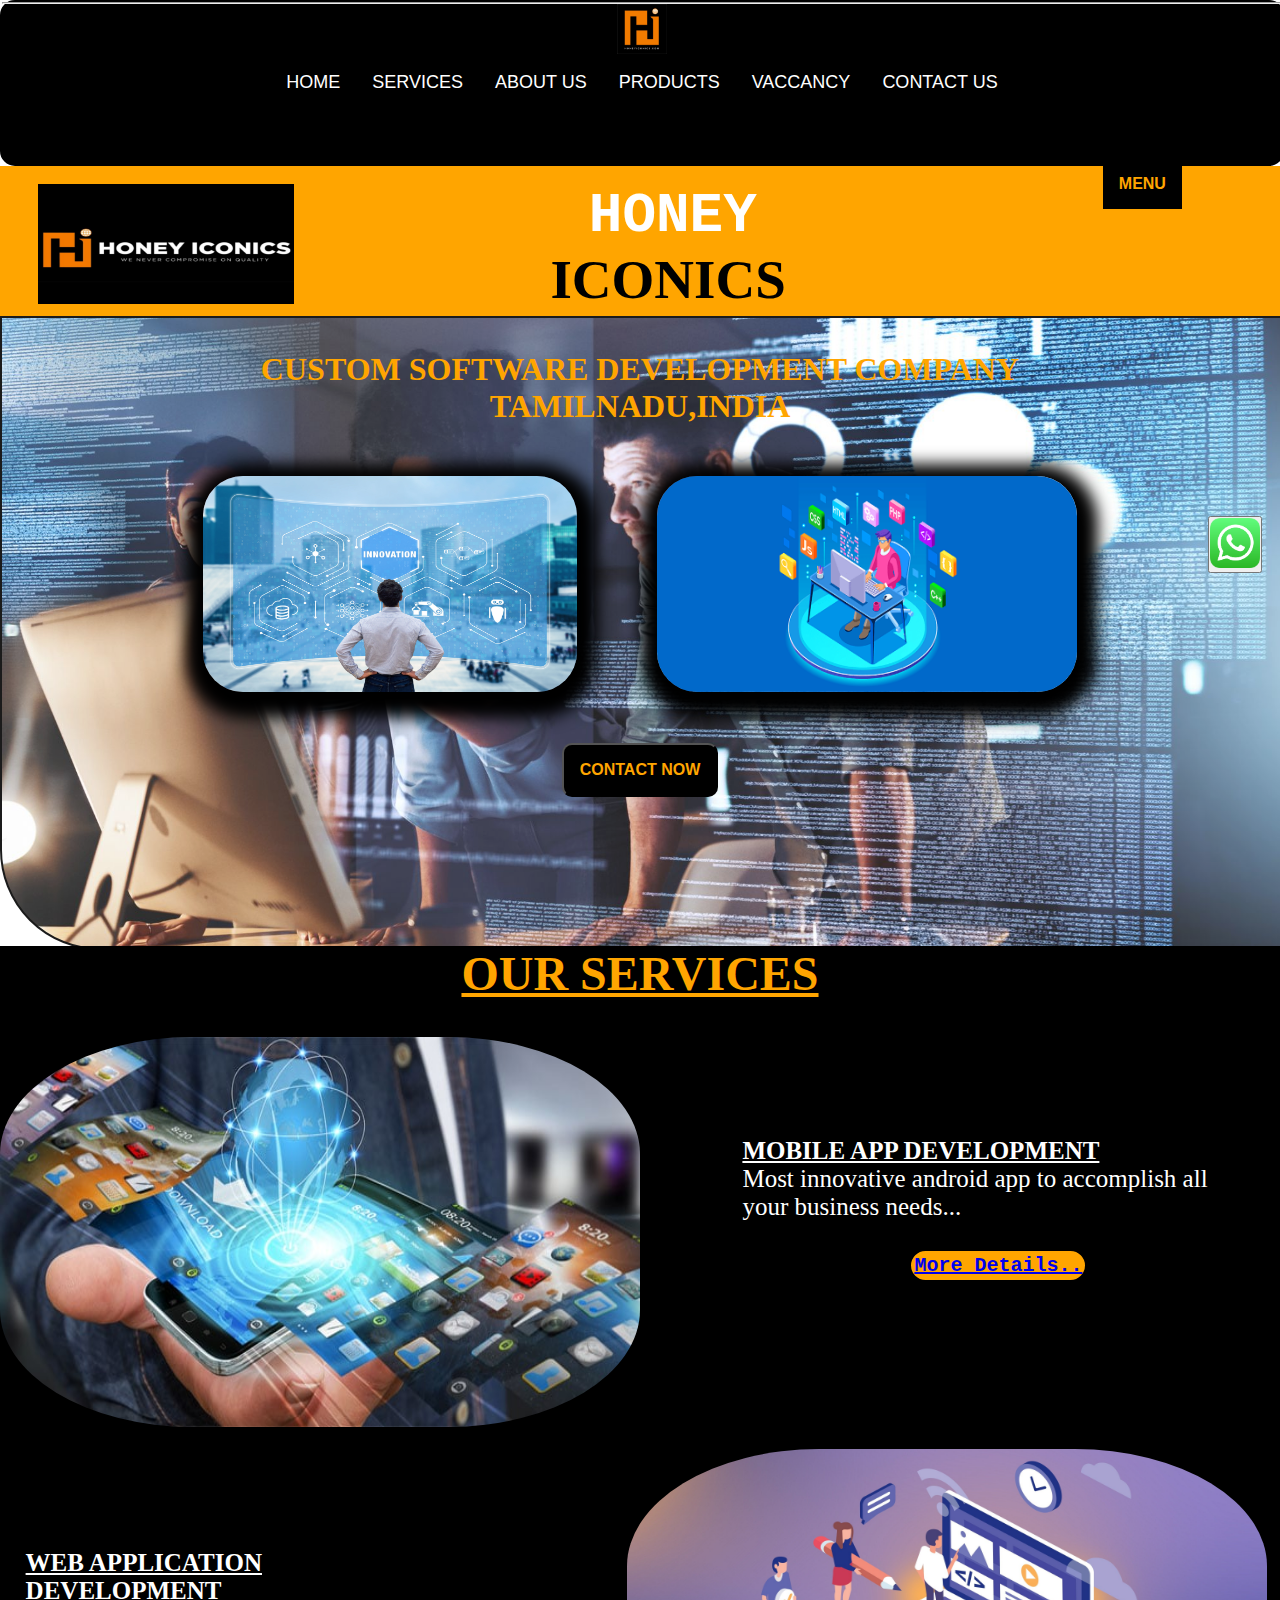
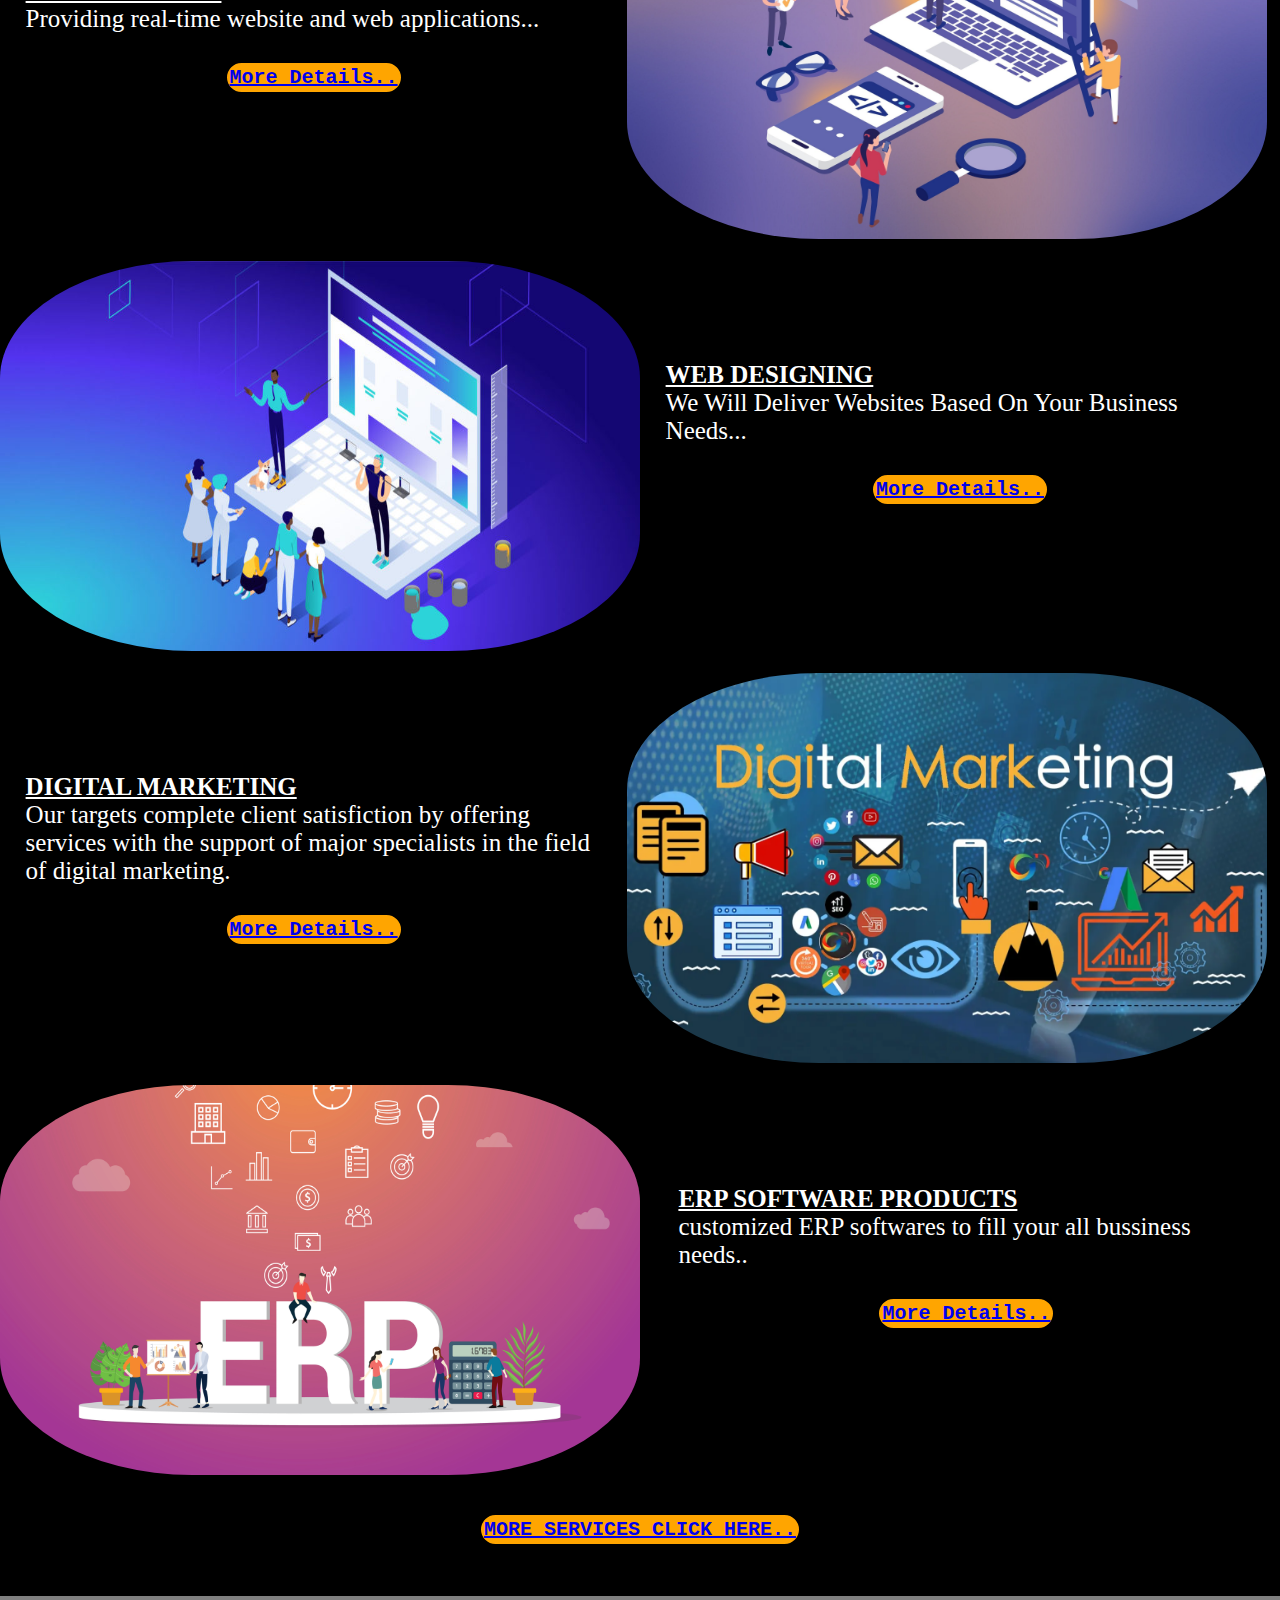
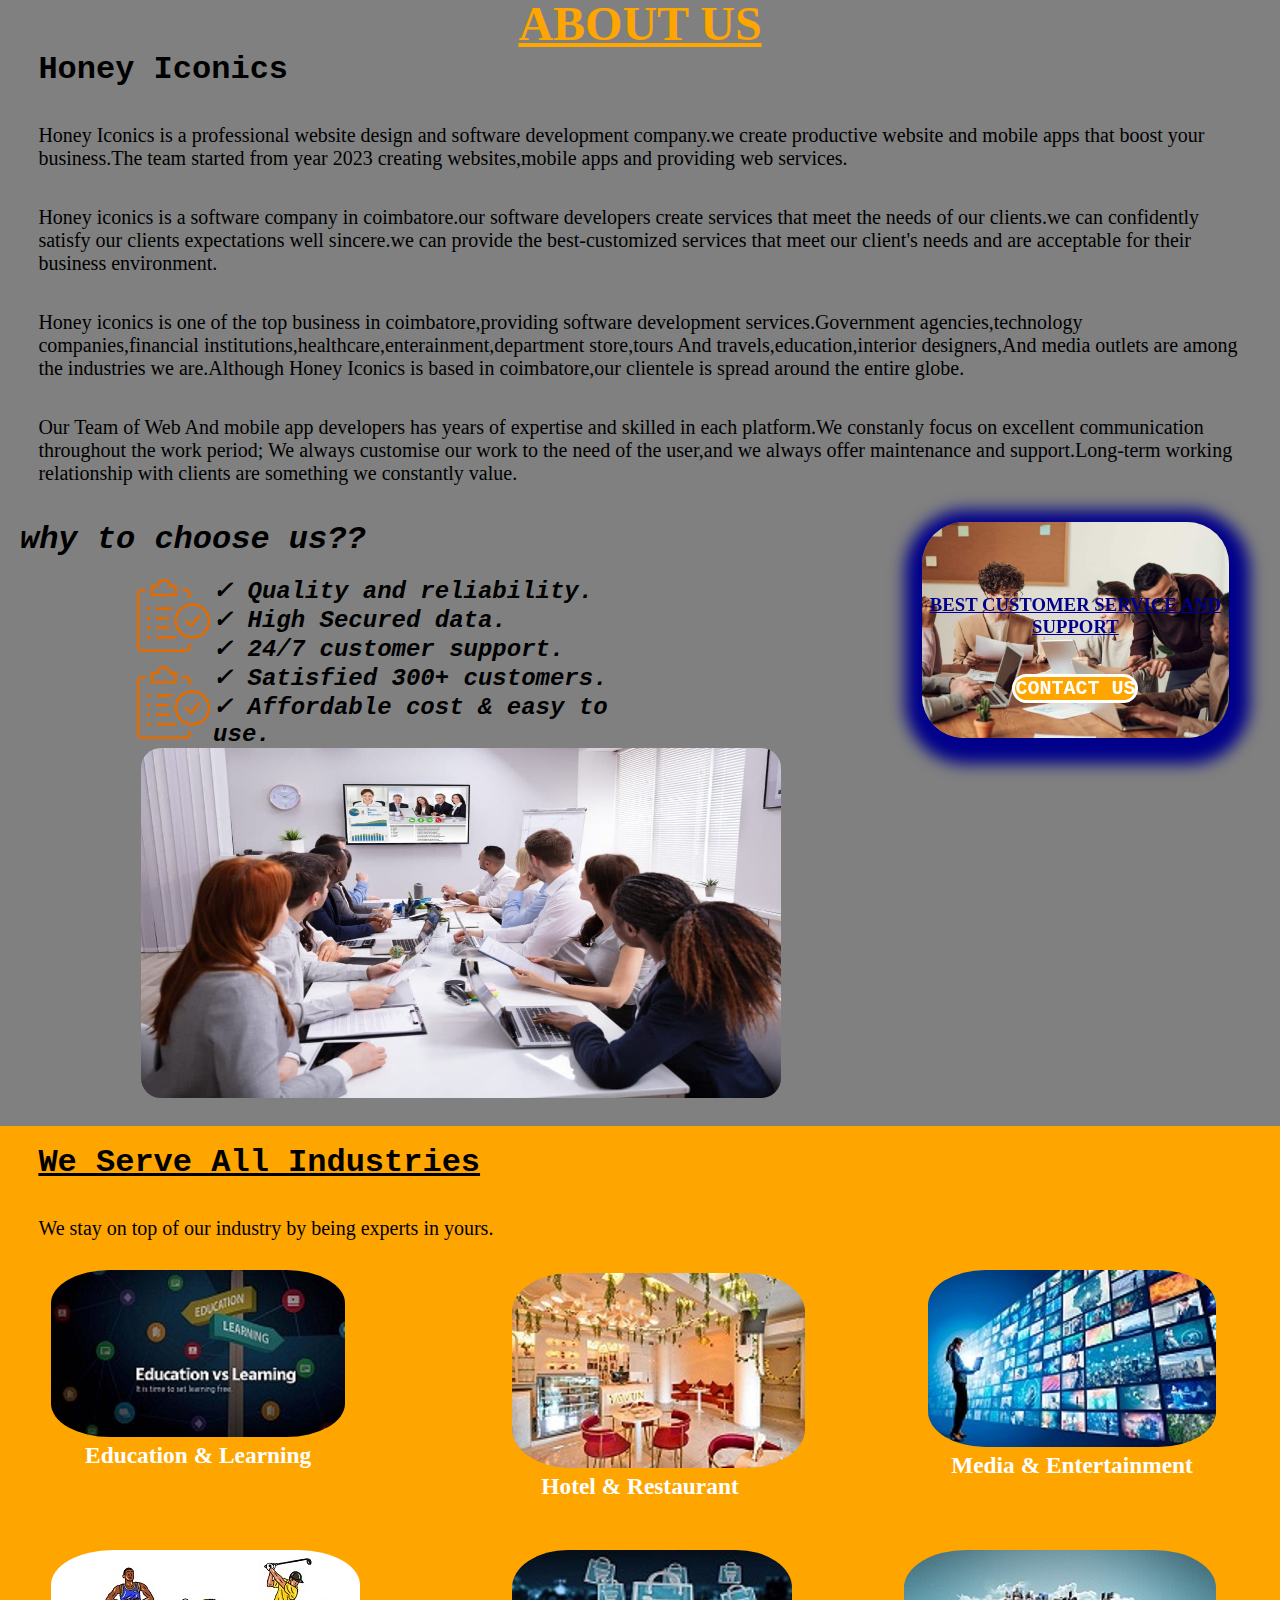
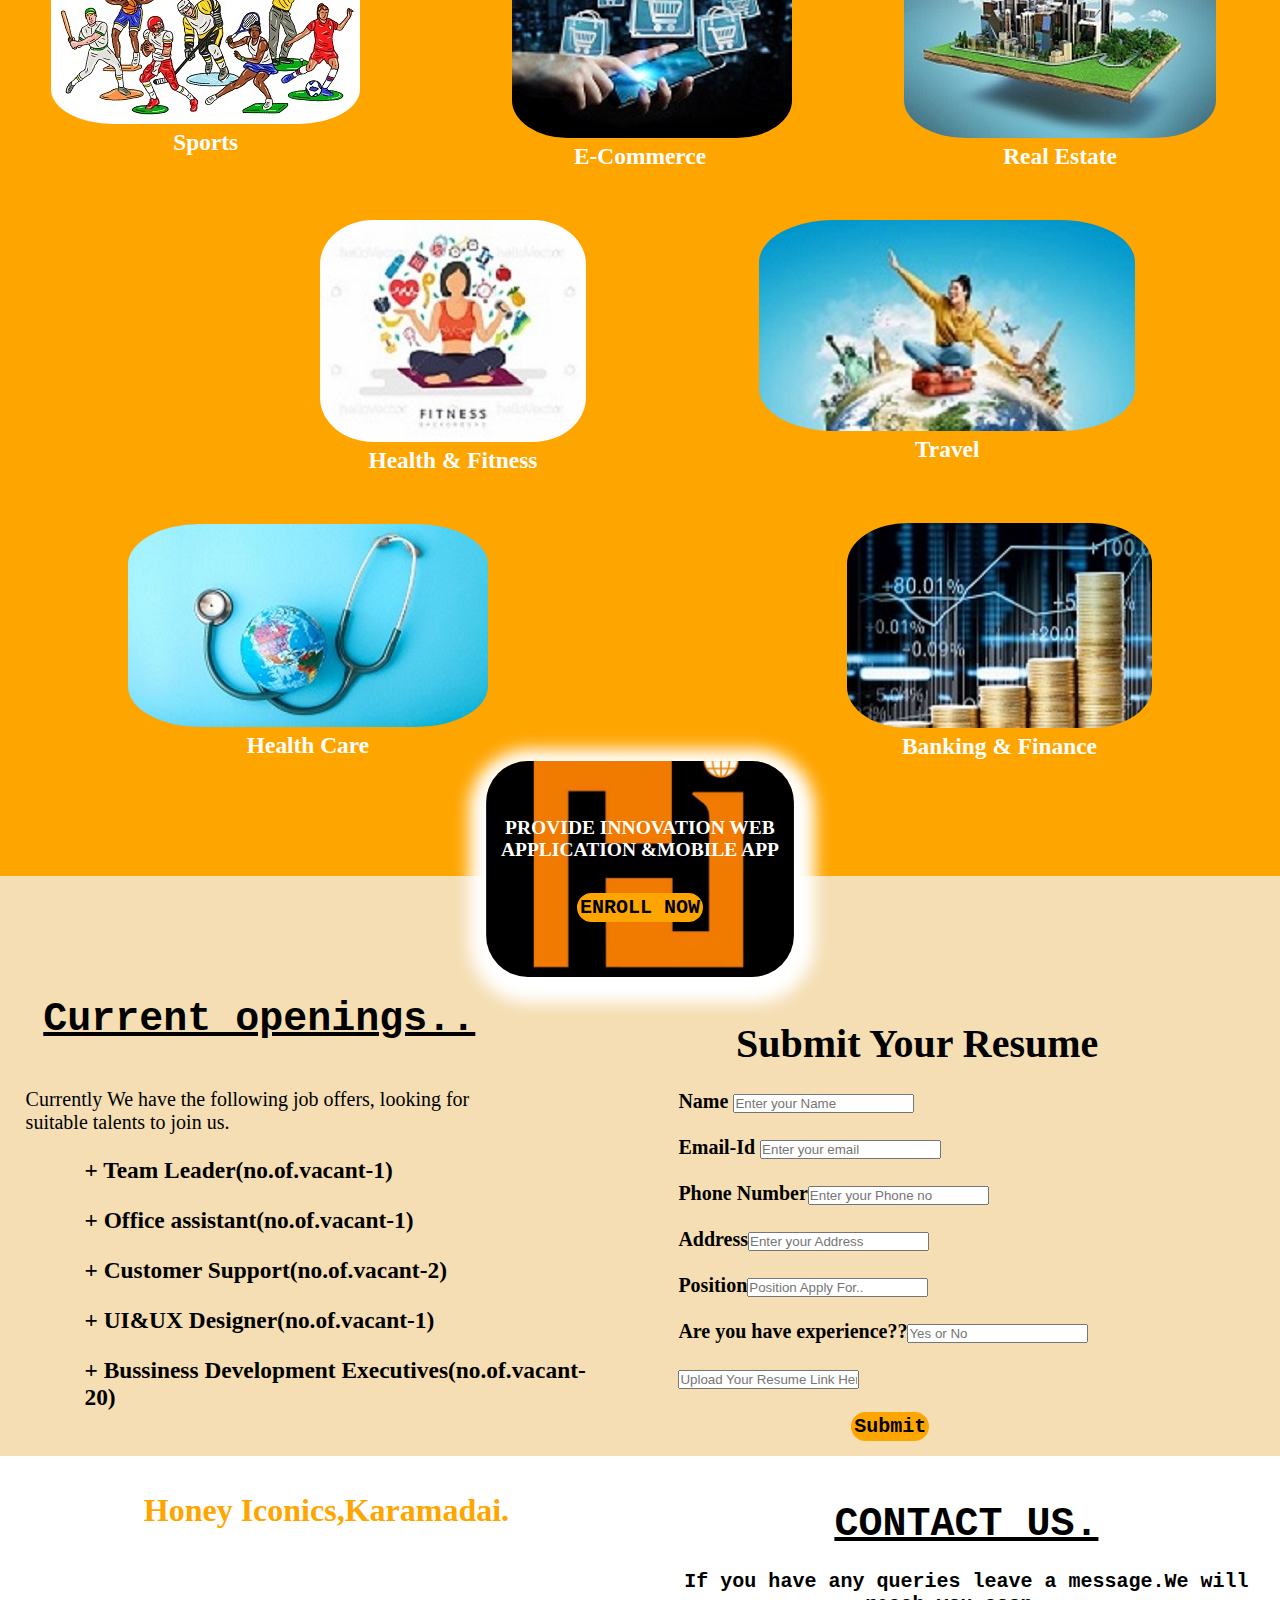
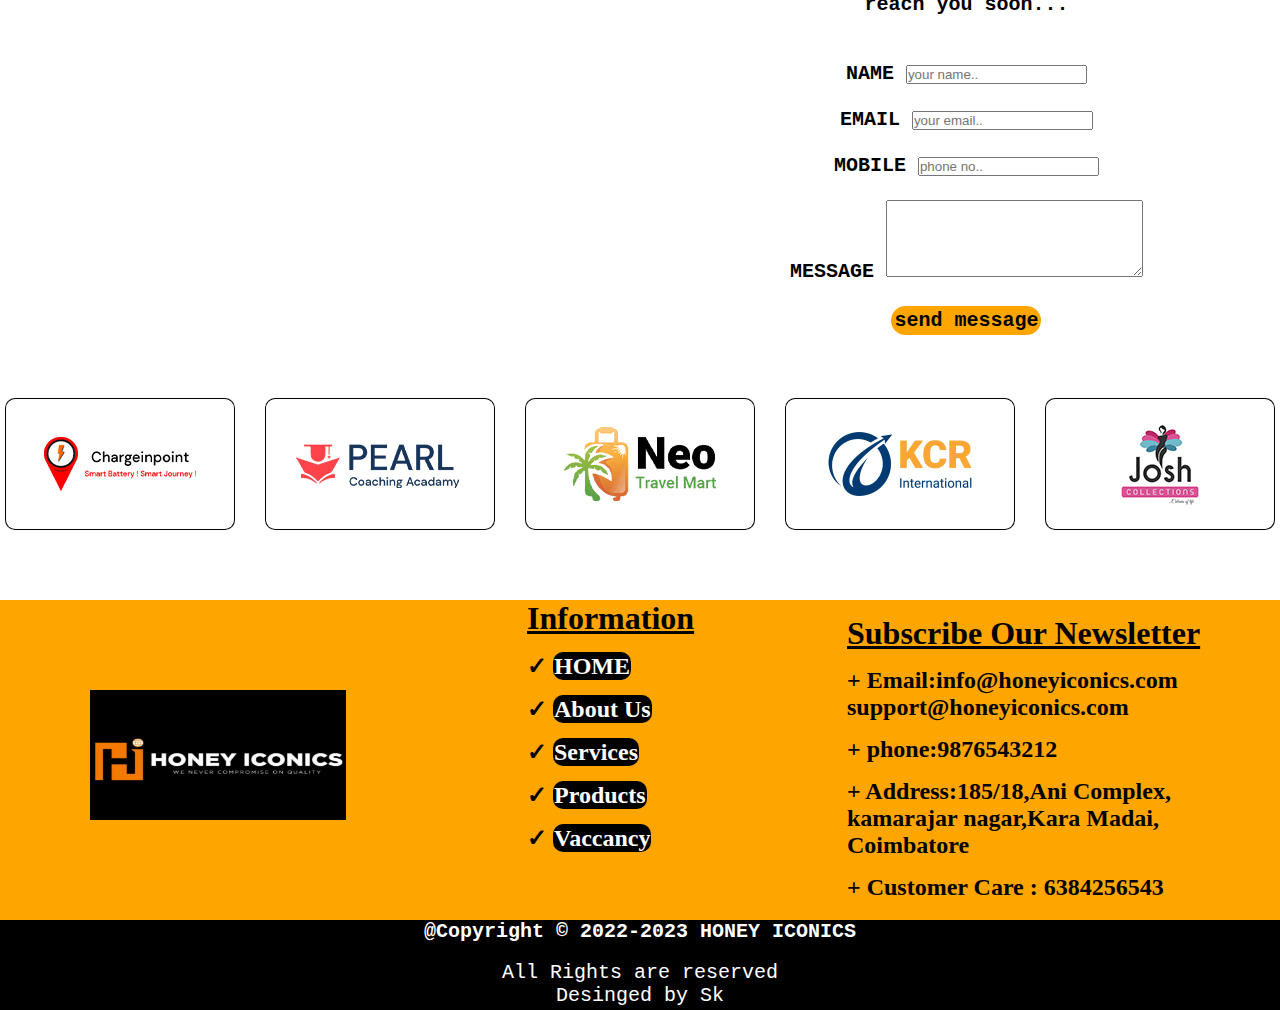
<file: index.html>
<!DOCTYPE html>
<html>
<head>
	<meta charset="utf-8">
	<meta name="viewport" content="width=device-width, initial-scale=1">
	<title>honey iconics</title>
	<link rel="stylesheet" href="first.css">
</head>
<style>
.dropbtn {
  background-color: black;
  color: orange;
  padding: 16px;
  font-size: 16px;
  border: none;
  cursor: pointer;
}

.dropbtn:hover, .dropbtn:focus {
  background-color: white;
}

.dropdown {
  position: relative;
  display: inline-block;
  margin-left: 86%;
  margin-top: 4%;
  margin-right: 3%;
}

.dropdown-content {
  display: none;
  position: absolute;
  background-color: orange;
  min-width: 160px;
  overflow: auto;
  box-shadow: 2px 8px 16px 15px rgba(5,5,5,5.2);
  z-index: 1;
}

.dropdown-content a {
  color: black;
  padding: 12px 16px;
  text-decoration: none;
  display: block;
}

.dropdown a:hover {background-color: #ddd;}

.show {display: block;}
#myBtn {
  display: none;
  position: fixed;
  bottom: 20px;
  right: 30px;
  z-index: 99;
  font-size: 18px;
  border: none;
  outline: none;
  background-color: red;
  color: white;
  cursor: pointer;
  padding: 15px;
  border-radius: 4px;
}

#myBtn:hover {
  background-color: #555;
}
.container {
  position: relative;

}
.containerr {
  position: relative;

}
.image {
  opacity: 1;
  display: block;
  width: 100%;
  height: auto;
  transition: .5s ease;
  backface-visibility: hidden;
}

.middle {
  transition: .5s ease;
  opacity: 0;
  position:absolute ;
  height:0px;
   border-radius: 22%;
  left: 50%;
  transform: translate(-50%, -50%);
  -ms-transform: translate(-50%, -50%);
  text-align: center;
}

.container:hover .image {
  opacity: 0.3;
}
.containerr:hover .image {
  opacity: 0.3;
}

.container:hover .middle {
  opacity: 1;
}
.containerr:hover .middle {
  opacity: 1;
}
.text {
  background: url('New folder/sec.jpg') no-repeat center center/cover;
  color: white;
  font-size: 16px;
  padding: 16px 32px;
}
.textt {
  background: url('New folder/th.png') no-repeat center center/cover;
  color: white;
  font-size: 16px;
  padding: 16px 32px;
}
</style>
<style>
.mySlides {display:none;}
</style>
<body>
	

	<div id="scroolup">
	<button onclick="topFunction()" id="myBtn" title="Go to top"><b>^</b></button>
          <script>
             let mybutton = document.getElementById("myBtn");
             window.onscroll = function() {scrollFunction()};
             function scrollFunction() {
             if (document.body.scrollTop > 20 || document.documentElement.scrollTop > 20) {
                 mybutton.style.display = "block";
                 } else {
                 mybutton.style.display = "none";
                  }
                 }
                function topFunction() {
                document.body.scrollTop = 0;
                document.documentElement.scrollTop = 0;
                }
          </script>
    </div>
	
	<div id="navbar" style="width: 100%; top: 0px; z-index:auto;">
	 <hr>
		<img src="New folder/logo.jpg">
		<ul id="navcontent">
			<li><a href="#navbar"><font size="+1">HOME</font></a></li>

            <li><a href="#body"><font size="+1">SERVICES</font></a></li>

			<li><a href="#body1"><font size="+1">ABOUT US</font></a></li>

			<li><a href="#body2"><font size="+1">PRODUCTS</font></a></li>

            <li><a href="#body3"><font size="+1">VACCANCY</font></a></li>

			<li><a href="#body4"><font size="+1">CONTACT US</font></a></li>

		</ul>

		<div class="dropdown">
  <button onclick="myFunction()" class="dropbtn"><b>MENU</b></button>
  <div id="myDropdown" class="dropdown-content">
    <a href="#navbar">Home</a>
    <a href="#body">Services</a>
    <a href="#body1">About</a>
    <a href="#body2">Products</a>
    <a href="#body3">Vaccancy</a>
    <a href="#body4">Contact</a>
  </div>
</div>


<script>
function myFunction() {
  document.getElementById("myDropdown").classList.toggle("show");
}
window.onclick = function(event) {
  if (!event.target.matches('.dropbtn')) {
    var dropdowns = document.getElementsByClassName("dropdown-content");
    var i;
    for (i = 0; i < dropdowns.length; i++) {
      var openDropdown = dropdowns[i];
      if (openDropdown.classList.contains('show')) {
        openDropdown.classList.remove('show');
      }
    }
  }
}
</script>




	</div>
	</nav>
	<header id="head"><br>
		<img src="New folder/logo1.jpg">
		<h1 id="top">HONEY</h1>
		<h1 id="top1">ICONICS</h1>
	</header>
	<div id="container1">
		<div id="row1">CUSTOM SOFTWARE DEVELOPMENT COMPANY<br>
			   TAMILNADU,INDIA	</div> 
		<div id="container2">
           
			<div id="row2">
				 <form method="POST" action="#body4">
				<div class="container">
                  <img src="New folder/sec.jpg" alt="Avatar" class="image" style="width:100%">
                    <div class="middle">
                     <div class="text"><p style="color: black;font-size: 15px;">To Reach your bussiness goals Across the globe</p><button id="button">CLICK</button>
                     </div>
                    </div>
                </div></form>
			</div>
			<div id="row3">
				 <form method="POST" action="#body4">
				<div class="containerr">
                  <img src="New folder/th.png" alt="Avatar" class="image" style="width:100%">
                    <div class="middle">
                      <div class="textt"><p style="color: black;font-size: 15px;">Web Designing &Mobile Application &MORE..</p><button id="button">CLICK</button></div>
                      </div>
                    </div>
			    </div></form>
		    </div>
		    <center><div class="dropdown1">
  <button onclick="myFunction1()" class="dropbtn1"><b>CONTACT NOW</b></button>
  <div id="myDropdown1" class="dropdown-content1">
    <a href="tel:+916384256543">CALL</a>
    <a href="whatsapp://send?&phone=+916379453263">WHATS APP</a>
    </div>
</div></center>
<script>
function myFunction1() {
  document.getElementById("myDropdown1").classList.toggle("show1");
}
window.onclick = function(event) {
  if (!event.target.matches('.dropbtn1')) {
    var dropdowns = document.getElementsByClassName("dropdown-content1");
    var i;
    for (i = 0; i < dropdowns.length; i++) {
      var openDropdown = dropdowns[i];
      if (openDropdown.classList.contains('show1')) {
        openDropdown.classList.remove('show1');
      }
    }
  }
}
</script><div style="float: right;margin-left: 93%;position: fixed;margin-top: 200px;">
<button id=""><a href="whatsapp://send?&phone=+916379453263"><img src="New folder/whats.png" style="width: 50px;"></a></button>
	    </div>
	</div>
	   
	<div id="body">
		<h1 id="top3"><b><font size="+4"><u>OUR SERVICES</u></font></b></h1>
		<br><br>
		 <img src="New folder/fo.jpg"style="border-radius: 30%;" id="img1">
            <div id="content1">
                <h3="heading"><b><u>MOBILE APP DEVELOPMENT</u></b></h3>
                <p class="pg">Most innovative android app to accomplish all your business needs...</p><br>
                <center><button id="button"><a href="key service.html"> More Details..</a></button></center>
            </div>
            <br><br>
		 <img src="New folder/fi.jpg"style="border-radius: 30%;"id="img1">
            <div id="content2">
                <h3="heading"><b><u>WEB APPLICATION <br>DEVELOPMENT</u></b></h3>
                <p class="pg">Providing real-time website and web applications...</p><br>
                <center><button id="button"><a href="key service.html"> More Details..</a></button></center>
            </div>
            <br><br>
		 <img src="New folder/se.jpg"style="border-radius: 30%;"id="img1">
            <div id="content3">
                <h3="heading"><b><u>WEB DESIGNING</u></b></h3>
                <p class="pg">We Will Deliver Websites Based On Your Business Needs...</p><br>
                <center><button id="button"> <a href="key service.html">More Details..</a></button></center>
            </div>
            <br><br>
		 <img src="New folder/ei.png"style="border-radius:30%;"id="img1">
            <div id="content4">
                <h3="heading"><b><u>DIGITAL MARKETING</u></b></h3>
                <p class="pg">Our targets complete client satisfiction by offering services with the support of major specialists in the field of digital marketing.</p><br>
                <center><button id="button"> <a href="key service.html">More Details..</a></button></center>
            </div>
            <br><br>
		 <img src="New folder/ni.jpg"style="border-radius: 30%;"id="img1">
            <div id="content5">
                <h3="heading"><b><u>ERP SOFTWARE PRODUCTS</u></b></h3>
                <p class="pg">customized ERP softwares to fill your all bussiness needs..</p><br>
                <center><button id="button"> <a href="key service.html">More Details..</a></button></center>
            </div><br><br><br>
        
        <center><button id="button"><a href="key service.html">MORE SERVICES CLICK HERE..</a></button></center>
         
    </div>


    <div id="body1">
       <h1 id="top3"><b><font size="+4"><u>ABOUT US</u></font></b></h1>
       <h1 id="top4">Honey Iconics</h1><br><br>
       <center><p id="para">Honey Iconics is a professional website design and software development company.we create productive website and mobile apps that boost your business.The team started from year 2023 creating websites,mobile apps and providing web services.</p><br><br>
       <p id="para">Honey iconics is a software company in coimbatore.our software developers create services that meet the needs of our clients.we can confidently satisfy our clients expectations well sincere.we can provide the best-customized services that meet our client's needs and are acceptable for their business environment.</p><br><br>

       <p id="para">Honey iconics is one of the top business in coimbatore,providing software development services.Government agencies,technology companies,financial institutions,healthcare,enterainment,department store,tours And travels,education,interior designers,And media outlets are among the industries we are.Although Honey Iconics is based in coimbatore,our clientele is spread around the entire globe.</p><br><br>

       <p id="para">Our Team of Web And mobile app developers has years of expertise and skilled in each platform.We constanly focus on excellent communication throughout the work period; We always customise our work to the need of the user,and we always offer maintenance and support.Long-term working relationship with clients are something we constantly value.</p></center><br><br>
       
        <div id="click"><h1 id="top4">why to choose us??</h1><br>
        	 <div id="ig"><img src="choose_your_plan.png"></div>

        <h2>&check; Quality and reliability.</h2>
        <h2>&check; High Secured data.</h2>
        <h2>&check; 24/7 customer support.</h2>
         <div id="ig1"><img src="choose_your_plan.png"></div>

        <h2>&check; Satisfied 300+ customers.</h2>
        <h2>&check; Affordable cost & easy to use.</h2>
       </div>
       <div id="content22">
       	    <form method="POST" action="#body4"><br><br>
			<center><h3><u>BEST CUSTOMER SERVICE AND SUPPORT</u></h3></center><br><br>
			<center><button id="button1">CONTACT US</button></center></form>
		</div><br><br><br>
       <div id="content10"><br><br>
       	  <center>
  <img class="mySlides w3-animate-right" src="New folder/te.jpg" style="width:50%">
  <img class="mySlides w3-animate-left" src="New folder/te2.jpg" style="width:50%">
  <img class="mySlides w3-animate-right" src="New folder/te3.jpg" style="width:50%">
  <img class="mySlides w3-animate-left" src="New folder/te4.png" style="width:50%">
  <img class="mySlides w3-animate-right" src="New folder/te5.png" style="width:50%">
  <img class="mySlides w3-animate-left" src="New folder/te6.png" style="width:50%">
  <img class="mySlides w3-animate-right" src="New folder/te7.jpg" style="width:50%"></center>
</div>

<script>
var myIndex = 0;
carousel();

function carousel() {
  var i;
  var x = document.getElementsByClassName("mySlides");
  for (i = 0; i < x.length; i++) {
    x[i].style.display = "none";  
  }
  myIndex++;
  if (myIndex > x.length) {myIndex = 1}    
  x[myIndex-1].style.display = "block";  
  setTimeout(carousel, 2500);    
}
</script>
	</div>
	<div id="body2"><br>
		<h1 id="top4"><u>We Serve All Industries</u></h1><br><br>
		<p id="para">We stay on top of our industry by being experts in yours.</p>
		<div id="content11">
			<center><img src="New folder/11.jpg"style="border-radius: 20%;"id="img1">
			<h3 id="serve">Education & Learning </h3></center>
		</div>
		<div id="content12">
			<center><img src="New folder/12.jpg"style="border-radius: 20%;"id="img1">
			<h3 id="serve">Media & Entertainment</h3></center>
		</div>
		<div id="content13">
			<center><img src="New folder/13.jpg"style="border-radius: 20%;"id="img1">
			<h3 id="serve">Hotel & Restaurant </h3></center>
		</div>
		<div id="content14">
			<center><img src="New folder/14.jpg"style="border-radius: 20%;"id="img1">
			<h3 id="serve">Sports</h3></center>
		</div>
		<div id="content15">
			<center><img src="New folder/15.jpeg"style="border-radius: 20%;"id="img1">
			<h3 id="serve">Real Estate </h3></center>
		</div>
		<div id="content16">
			<center><img src="New folder/16.jpg"style="border-radius: 20%;"id="img1">
			<h3 id="serve"> E-Commerce</h3></center>
		</div>
		<div id="content17">
			<center><img src="New folder/17.jpg"style="border-radius: 20%;"id="img1">
			<h3 id="serve">Health & Fitness</h3></center>
		</div>
		<div id="content18">
			<center><img src="New folder/18.jpg"style="border-radius: 20%;"id="img1">
			<h3 id="serve">Travel </h3></center>
		</div>
		<div id="content19">
			<center><img src="New folder/19.jpg"style="border-radius: 20%;"id="img1">
			<h3 id="serve">Banking & Finance</h3></center>
		</div>
		<div id="content20">
			<center><img src="New folder/20.jpg"style="border-radius: 20%;"id="img1">
			<h3 id="serve">Health Care</h3></center>
		</div>
		<div id="content21">
			<form method="POST" action="#body4">
			<center><h2>PROVIDE INNOVATION WEB APPLICATION &MOBILE APP</h2></center><br><br>
			<center><button id="button">ENROLL NOW</button></center></form>
		</div>

	</div>
	<div id="body3"><br>
		<div id="content6">
		   <h1 id="top4"><u>Current openings..</u></h1><br><br>
		   <p>Currently We have the following job offers, looking for <br>suitable talents to join us.</p><br>
		   <h3 id="h3">&plus; Team Leader(no.of.vacant-1)</h3><br>
		   <h3 id="h3">&plus; Office assistant(no.of.vacant-1)</h3><br>
		   <h3 id="h3">&plus; Customer Support(no.of.vacant-2)</h3><br>
		   <h3 id="h3">&plus; UI&UX Designer(no.of.vacant-1)</h3><br>
		   <h3 id="h3">&#43; Bussiness Development Executives(no.of.vacant-20)</h3>
        </div>
        <div id="content7"><br>
        	<h1 id="h3">Submit Your Resume </h1><br>
        	<form method="POST" action="connect.php">
                          
				  <label><b>Name        </label><input type="text" name="myname"id="name"placeholder="Enter your Name" required><br><br>
			      <label>Email-Id    </label><input type="email" name="myemail"id="email"placeholder="Enter your email" required><br><br>
			      <label>Phone Number</label><input type="phone" name="myphone"id="phone"placeholder="Enter your Phone no" required><br><br>
			      <label>Address</label><input type="phone" name="myadd"id="address"placeholder="Enter your Address" required><br><br>
			      <label>Position</label><input type="phone" name="mypos"id="position"placeholder="Position Apply For.." required><br><br>
			     
			      <label>Are you have experience??</label><input type="text" name="myex" placeholder="Yes or No" required><br><br>
				  

			    
				   <input type="link" name="mylink"id="link"placeholder="Upload Your Resume Link Here.." required>      
			     <br><br>
			     <button id="but">Submit</button></b>
		    </form>
        
        </div>
	</div>
	<div id="body4">
		<div id="contact">
		<center><br><br>
			<b><h1><u>CONTACT US.</u></h1><br>
			<p>If you have any queries leave a message.We will reach you soon...</p><br><br>
			<form method="POST" action="confirm.php">
			    <label>NAME  </label><input type="text" name="sname" id="name" placeholder="your name.." required><br><br>
			    <label>EMAIL  </label><input type="email" name="smail" id="email" placeholder="your email.." required><br><br>
			    <label>MOBILE  </label><input type="Number" name="snum" id="mobile" placeholder="phone no.."required><br><br>
			    <label>MESSAGE  </label><textarea name="smg" id="message"cols="30" rows="5"></textarea><br><br>
				<button id="button">send message</button></b>
			</form>
		</center>
	    </div>
	    <div id="map"><br><br>
	    	  
           <center>
             <h1 style="color:orange;">
            Honey Iconics,Karamadai.
            </h1>
          
              <div>
                <iframe src="https://www.google.com/maps/embed?pb=!1m18!1m12!1m3!1d3913.266884590347!2d76.95249015033832!3d11.241767153466607!2m3!1f0!2f0!3f0!3m2!1i1024!2i768!4f13.1!3m3!1m2!1s0x3ba8ef2129d5dd79%3A0xdb455dc1774ca8e5!2sHoney%20Iconics!5e0!3m2!1sen!2sin!4v1679076151372!5m2!1sen!2sin" width="600" height="450" style="border:0;" allowfullscreen="" loading="lazy" referrerpolicy="no-referrer-when-downgrade"></iframe>
                   
             </div>
           </center>


	    </div>
	</div>

	<div id="slider">
		<ul id="slide">
		<li><img src="New folder/1.jpg"id="img1"></li>
		<li><img src="New folder/2.jpg"id="img1"></li>
		<li><img src="New folder/3.jpg"id="img1"></li>
		<li><img src="New folder/4.jpg"id="img1"></li>
		<li><img src="New folder/5.jpg"id="img1"></li>
	    </ul>
		
	</div>


	<br><br>
	<div id="footer1">
		<img src="New folder/logo1.jpg">
	<div id="content8">
		<ul>
			<li><h1><u>Subscribe Our Newsletter </u></h1></li>
			<li><h2>&plus; Email:info@honeyiconics.com<br>support@honeyiconics.com</h2></li>
			<li><h2>&plus; phone:9876543212</h2></li>
			<li><h2>&plus; Address:185/18,Ani Complex,<br>kamarajar nagar,Kara Madai,<br>Coimbatore</h2></li>
			<li><h2>&plus; Customer Care : 6384256543 </h2></li>
		</ul>
	</div>
	<div id="content9">
		<ul>
			<li><h1><u>Information</u></h1></li>
			<li><h2>&check; <a href="#navbar"> HOME</a></h2></li>
			<li><h2>&check;  <a href="#body1"> About Us</a></h2></li>
			<li><h2>&check;  <a href="#body"> Services</a></h2></li>
			<li><h2>&check;  <a href="#body2">Products </a></h2></li>
			<li><h2>&check;  <a href="#body3">Vaccancy</a></h2></li>
		</ul>
	</div>
		
	</div>
	<div id="footer">
		<center><h1 id="foot">@Copyright © 2022-2023 HONEY ICONICS</h1><br>
			<p id="foot">All Rights are reserved</p>
		<p id="foot">Desinged by Sk</p></center>
	</div>
	

</body>
</html>
</file>
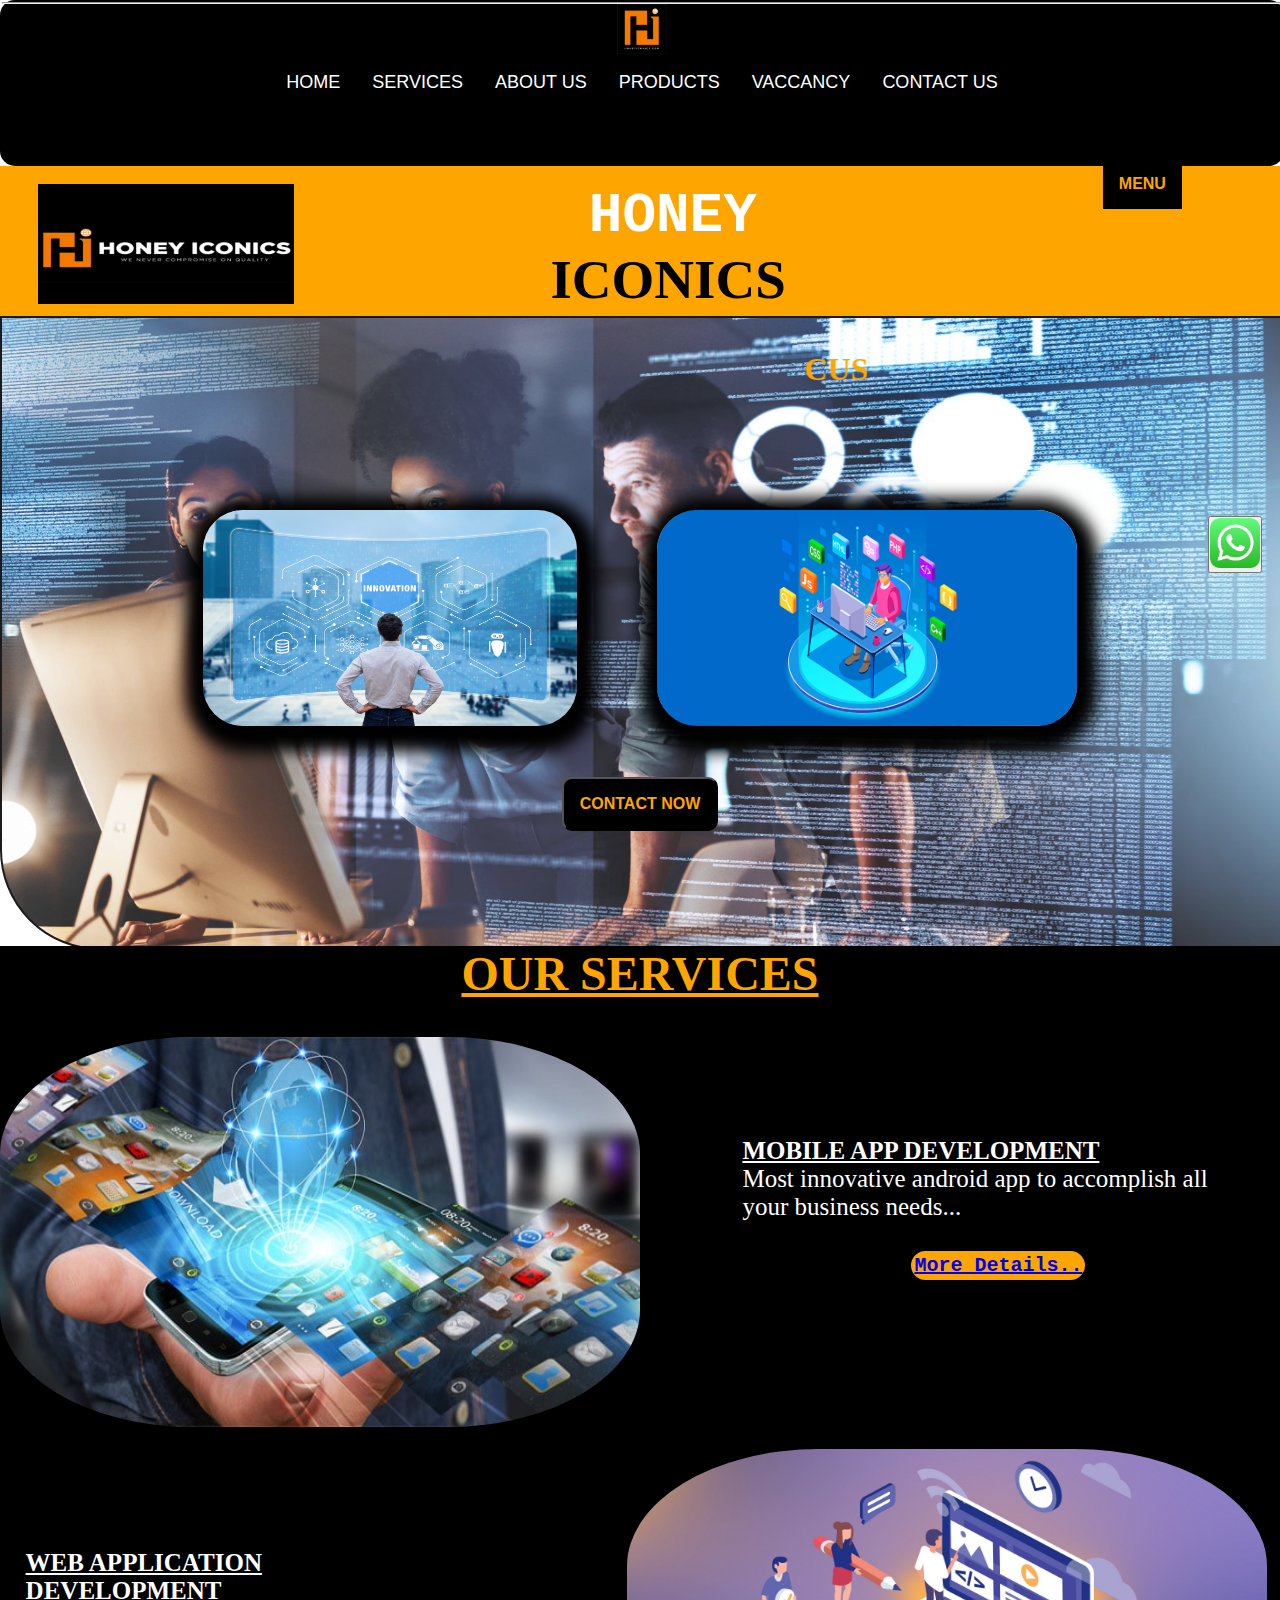
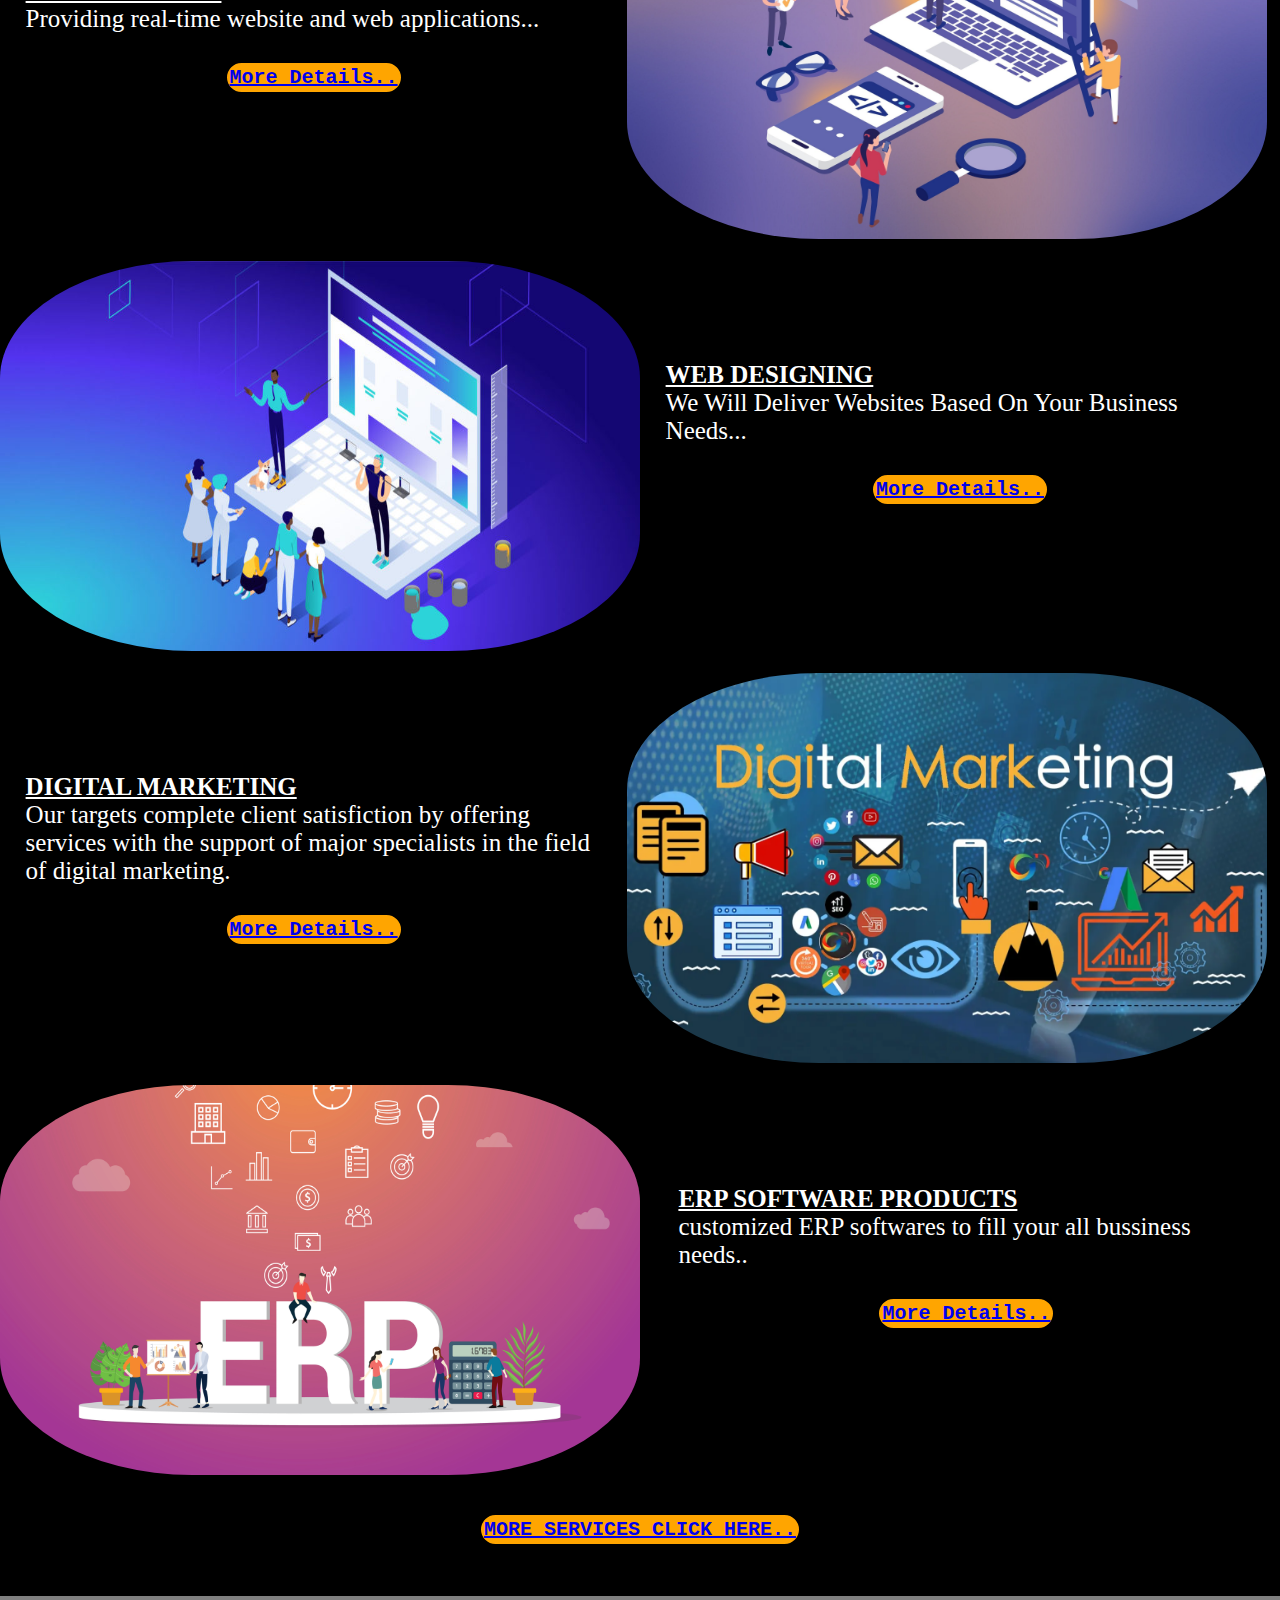
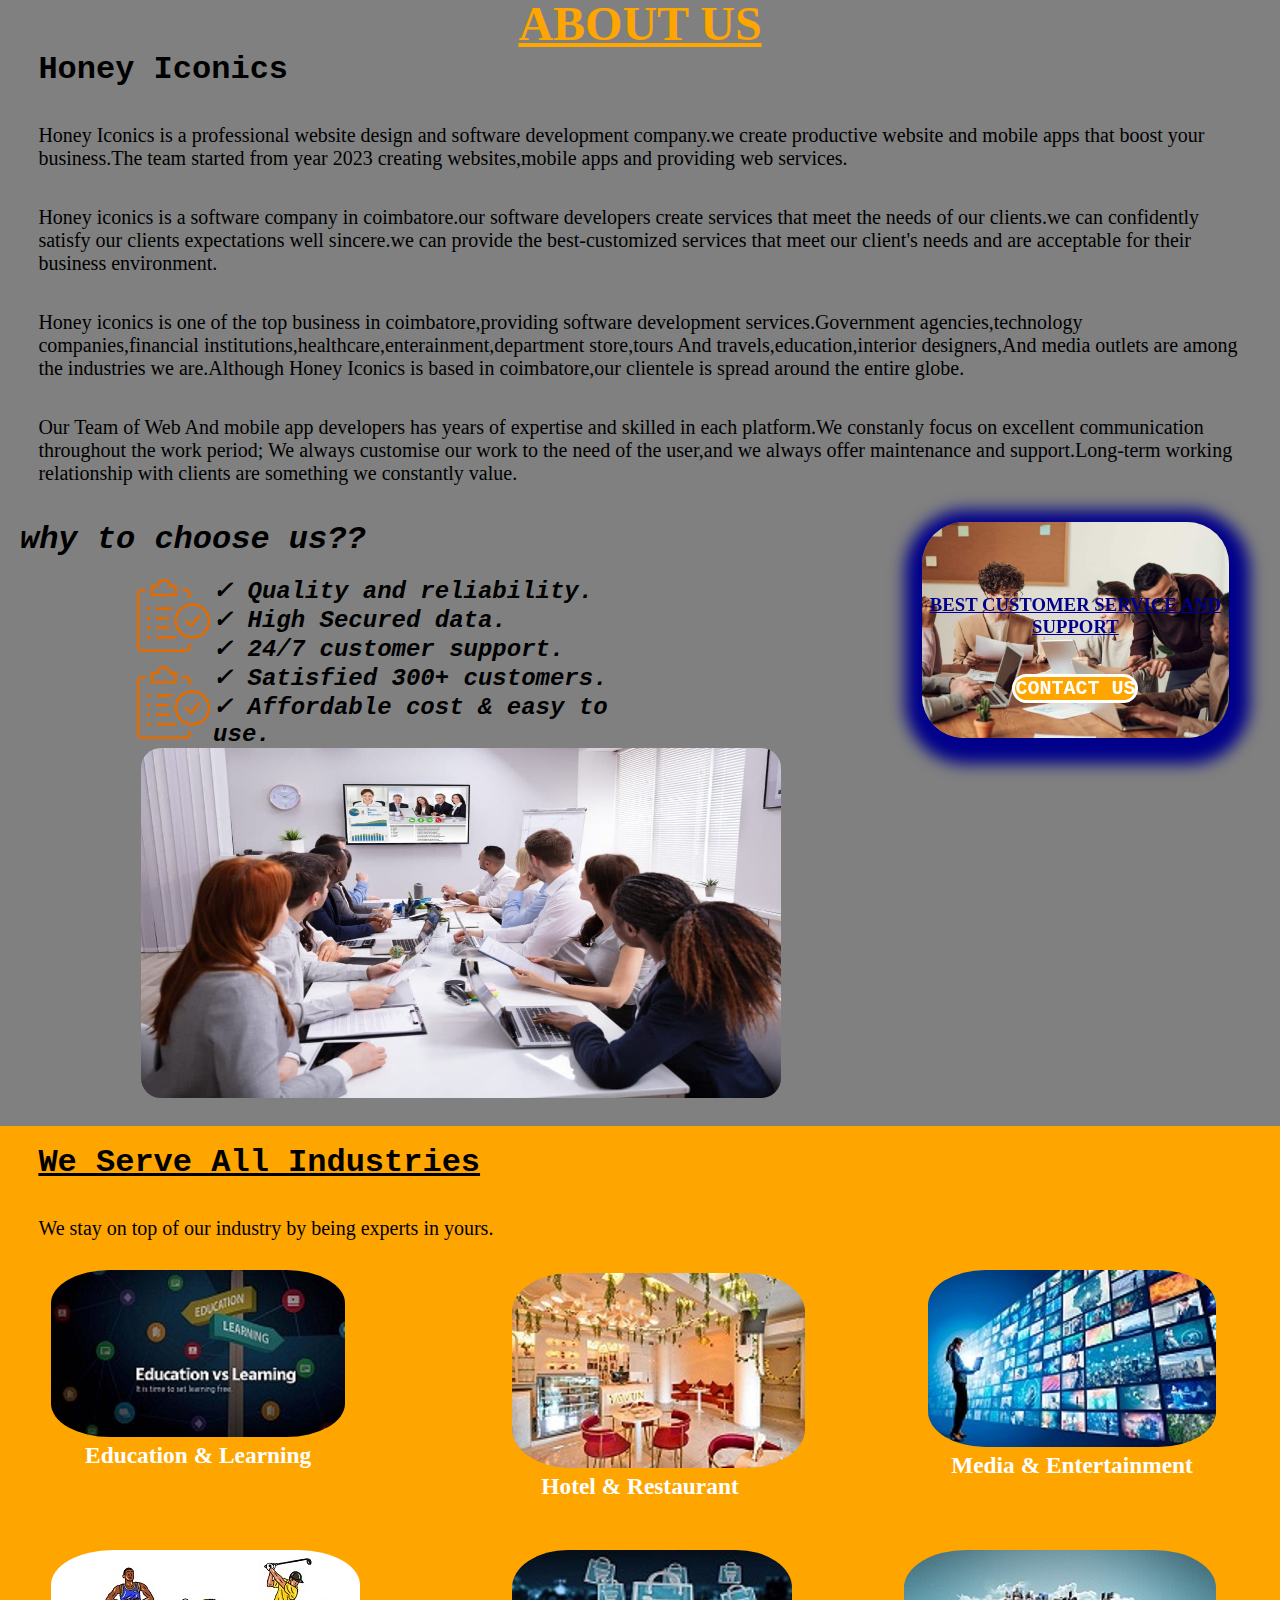
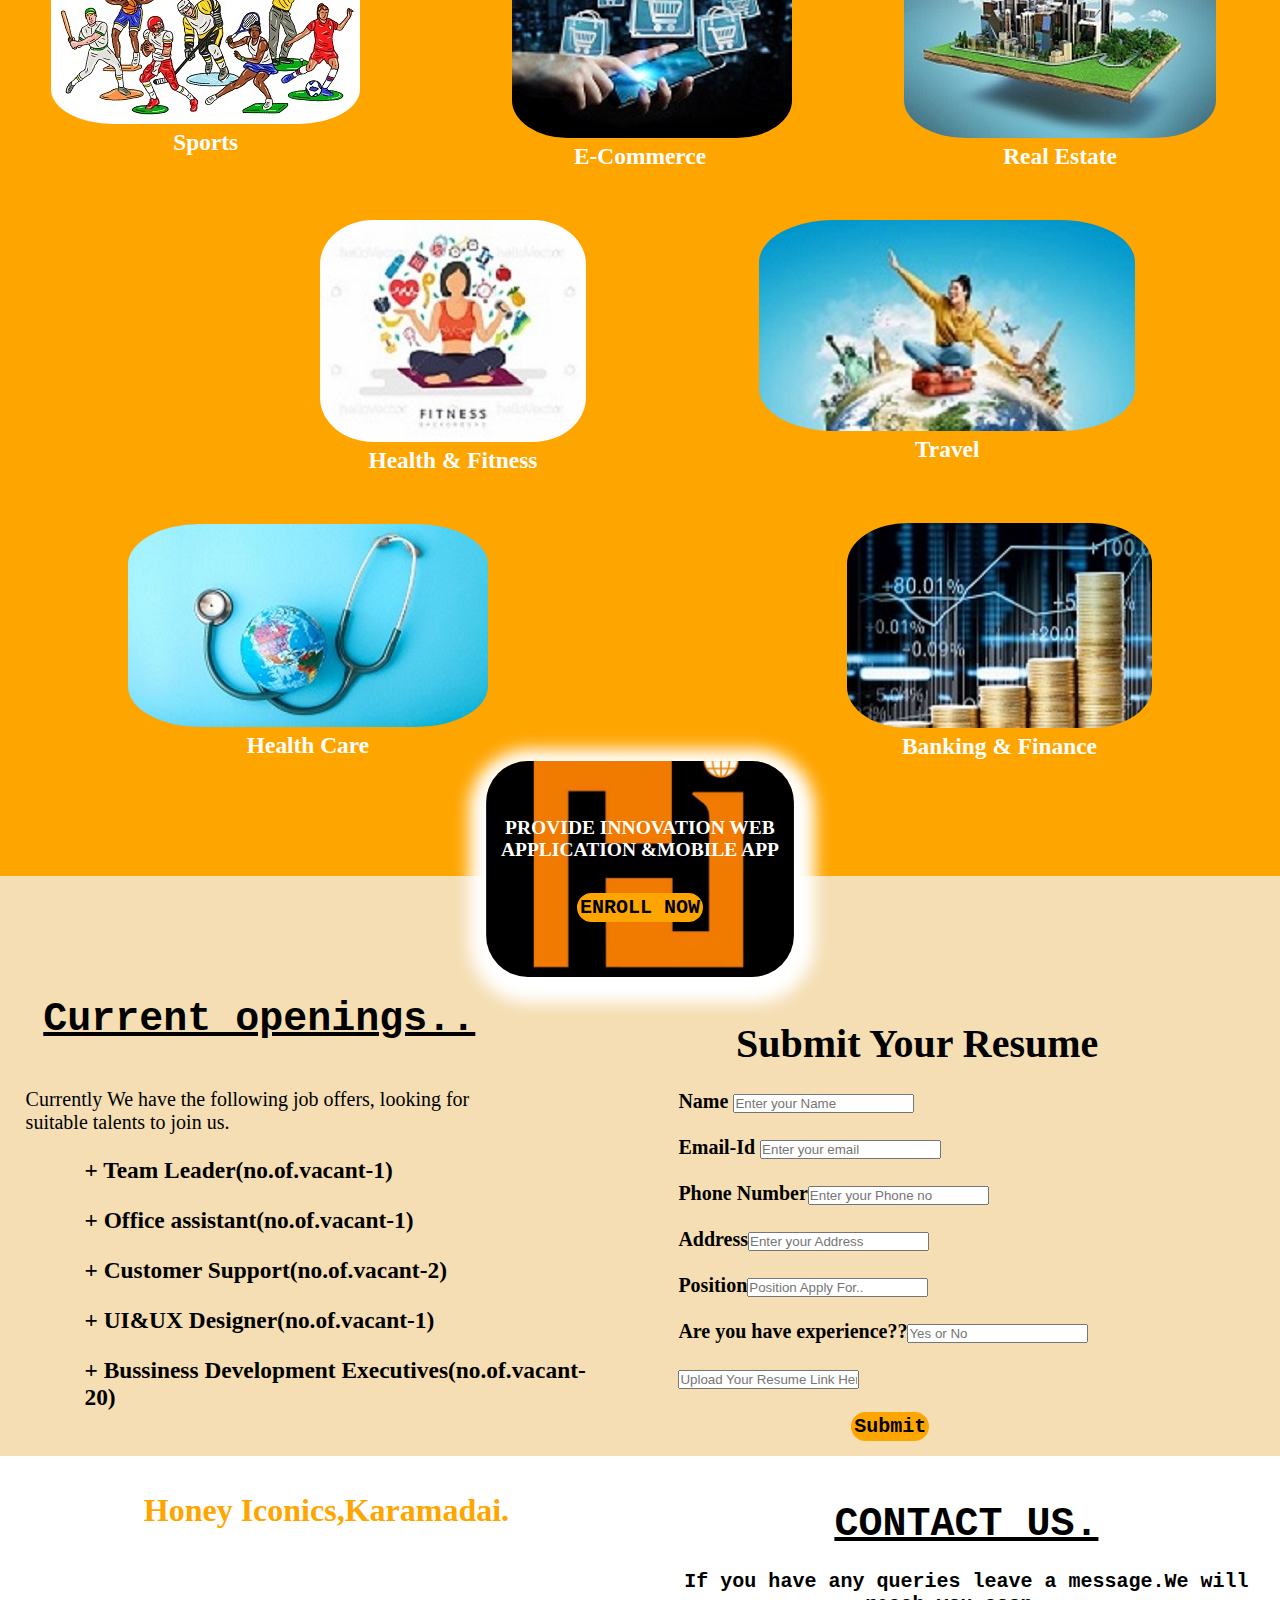
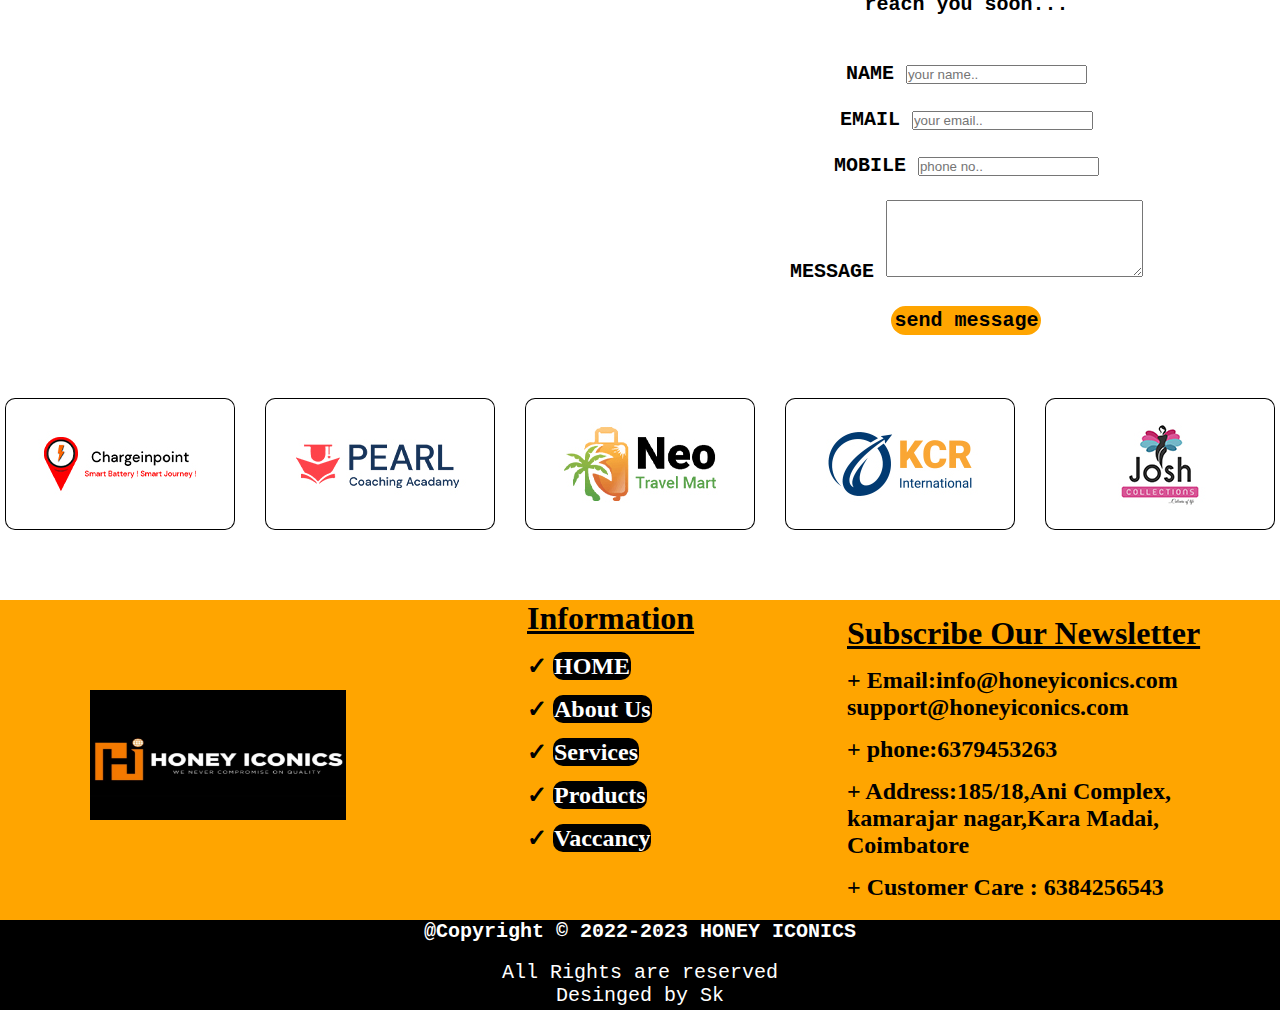
<file: first.html>
<!DOCTYPE html>
<html>
<head>
	<meta charset="utf-8">
	<meta name="viewport" content="width=device-width, initial-scale=1">
	<title>Honey Iconics</title>
	<link rel="stylesheet" href="first.css">
</head>
<style>
.dropbtn {
  background-color: black;
  color: orange;
  padding: 16px;
  font-size: 16px;
  border: none;
  cursor: pointer;
}

.dropbtn:hover, .dropbtn:focus {
  background-color: white;
}

.dropdown {
  position: relative;
  display: inline-block;
  margin-left: 86%;
  margin-top: 4%;
  margin-right: 3%;
}

.dropdown-content {
  display: none;
  position: absolute;
  background-color: orange;
  min-width: 160px;
  overflow: auto;
  box-shadow: 2px 8px 16px 15px rgba(5,5,5,5.2);
  z-index: 1;
}

.dropdown-content a {
  color: black;
  padding: 12px 16px;
  text-decoration: none;
  display: block;
}

.dropdown a:hover {background-color: #ddd;}

.show {display: block;}
#myBtn {
  display: none;
  position: fixed;
  bottom: 20px;
  right: 30px;
  z-index: 99;
  font-size: 18px;
  border: none;
  outline: none;
  background-color: red;
  color: white;
  cursor: pointer;
  padding: 15px;
  border-radius: 4px;
}

#myBtn:hover {
  background-color: #555;
}
.container {
  position: relative;

}
.containerr {
  position: relative;

}
.image {
  opacity: 1;
  display: block;
  width: 100%;
  height: auto;
  transition: .5s ease;
  backface-visibility: hidden;
}

.middle {
  transition: .5s ease;
  opacity: 0;
  position:absolute ;
  height:0px;
   border-radius: 22%;
  left: 50%;
  transform: translate(-50%, -50%);
  -ms-transform: translate(-50%, -50%);
  text-align: center;
}

.container:hover .image {
  opacity: 0.3;
}
.containerr:hover .image {
  opacity: 0.3;
}

.container:hover .middle {
  opacity: 1;
}
.containerr:hover .middle {
  opacity: 1;
}
.text {
  background: url('New folder/sec.jpg') no-repeat center center/cover;
  color: white;
  font-size: 16px;
  padding: 16px 32px;
}
.textt {
  background: url('New folder/th.png') no-repeat center center/cover;
  color: white;
  font-size: 16px;
  padding: 16px 32px;
}
</style>
<style>
.mySlides {display:none;}
</style>
<body>
	

	<div id="scroolup">
	<button onclick="topFunction()" id="myBtn" title="Go to top"><b>^</b></button>
          <script>
             let mybutton = document.getElementById("myBtn");
             window.onscroll = function() {scrollFunction()};
             function scrollFunction() {
             if (document.body.scrollTop > 20 || document.documentElement.scrollTop > 20) {
                 mybutton.style.display = "block";
                 } else {
                 mybutton.style.display = "none";
                  }
                 }
                function topFunction() {
                document.body.scrollTop = 0;
                document.documentElement.scrollTop = 0;
                }
          </script>
    </div>
	
	<div id="navbar" style="width: 100%; top: 0px; z-index:auto;">
	 <hr>
		<img src="New folder/logo.jpg">
		<ul id="navcontent">
			<li><a href="#navbar"><font size="+1">HOME</font></a></li>

            <li><a href="#body"><font size="+1">SERVICES</font></a></li>

			<li><a href="#body1"><font size="+1">ABOUT US</font></a></li>

			<li><a href="#body2"><font size="+1">PRODUCTS</font></a></li>

            <li><a href="#body3"><font size="+1">VACCANCY</font></a></li>

			<li><a href="#body4"><font size="+1">CONTACT US</font></a></li>

		</ul>

		<div class="dropdown">
  <button onclick="myFunction()" class="dropbtn"><b>MENU</b></button>
  <div id="myDropdown" class="dropdown-content">
    <a href="#navbar">Home</a>
    <a href="#body">Services</a>
    <a href="#body1">About</a>
    <a href="#body2">Products</a>
    <a href="#body3">Vaccancy</a>
    <a href="#body4">Contact</a>
  </div>
</div>


<script>
function myFunction() {
  document.getElementById("myDropdown").classList.toggle("show");
}
window.onclick = function(event) {
  if (!event.target.matches('.dropbtn')) {
    var dropdowns = document.getElementsByClassName("dropdown-content");
    var i;
    for (i = 0; i < dropdowns.length; i++) {
      var openDropdown = dropdowns[i];
      if (openDropdown.classList.contains('show')) {
        openDropdown.classList.remove('show');
      }
    }
  }
}
</script>




	</div>
	</nav>
	<header id="head"><br>
		<img src="New folder/logo1.jpg">
		<h1 id="top">HONEY</h1>
		<h1 id="top1">ICONICS</h1>
	</header>
	<div id="container1">
		<div id="row1"><marquee width="60%" direction="left" height="100px"> CUSTOM SOFTWARE DEVELOPMENT COMPANY<br>
			   <center>TAMILNADU,INDIA</center>	</marquee></div> 
		<div id="container2">
           
			<div id="row2">
				 <form method="POST" action="#body4">
				<div class="container">
                  <img src="New folder/sec.jpg" alt="Avatar" class="image" style="width:100%">
                    <div class="middle">
                     <div class="text"><p style="color: black;font-size: 15px;">To Reach your bussiness goals Across the globe</p><button id="button">CLICK</button>
                     </div>
                    </div>
                </div></form>
			</div>
			<div id="row3">
				 <form method="POST" action="#body4">
				<div class="containerr">
                  <img src="New folder/th.png" alt="Avatar" class="image" style="width:100%">
                    <div class="middle">
                      <div class="textt"><p style="color: black;font-size: 15px;">Web Designing &Mobile Application &MORE..</p><button id="button">CLICK</button></div>
                      </div>
                    </div>
			    </div></form>
		    </div>
		    <center><div class="dropdown1">
  <button onclick="myFunction1()" class="dropbtn1"><b>CONTACT NOW</b></button>
  <div id="myDropdown1" class="dropdown-content1">
    <a href="tel:+916384256543">CALL</a>
    <a href="whatsapp://send?&phone=+916379453263">WHATS APP</a>
    </div>
</div></center>
<script>
function myFunction1() {
  document.getElementById("myDropdown1").classList.toggle("show1");
}
window.onclick = function(event) {
  if (!event.target.matches('.dropbtn1')) {
    var dropdowns = document.getElementsByClassName("dropdown-content1");
    var i;
    for (i = 0; i < dropdowns.length; i++) {
      var openDropdown = dropdowns[i];
      if (openDropdown.classList.contains('show1')) {
        openDropdown.classList.remove('show1');
      }
    }
  }
}
</script><div style="float: right;margin-left: 93%;position: fixed;margin-top: 200px;">
<button><a href="whatsapp://send?&phone=+916379453263"><img src="New folder/whats.png" style="width: 50px;"></a></button>
	    </div>
	</div>
	   
	<div id="body">
		<h1 id="top3"><b><font size="+4"><u>OUR SERVICES</u></font></b></h1>
		<br><br>
		 <img src="New folder/fo.jpg"style="border-radius: 30%;" id="img1">
            <div id="content1">
                <h3="heading"><b><u>MOBILE APP DEVELOPMENT</u></b></h3>
                <p class="pg">Most innovative android app to accomplish all your business needs...</p><br>
                <center><button id="button"><a href="key service.html"> More Details..</a></button></center>
            </div>
            <br><br>
		 <img src="New folder/fi.jpg"style="border-radius: 30%;"id="img1">
            <div id="content2">
                <h3="heading"><b><u>WEB APPLICATION <br>DEVELOPMENT</u></b></h3>
                <p class="pg">Providing real-time website and web applications...</p><br>
                <center><button id="button"><a href="key service.html"> More Details..</a></button></center>
            </div>
            <br><br>
		 <img src="New folder/se.jpg"style="border-radius: 30%;"id="img1">
            <div id="content3">
                <h3="heading"><b><u>WEB DESIGNING</u></b></h3>
                <p class="pg">We Will Deliver Websites Based On Your Business Needs...</p><br>
                <center><button id="button"> <a href="key service.html">More Details..</a></button></center>
            </div>
            <br><br>
		 <img src="New folder/ei.png"style="border-radius:30%;"id="img1">
            <div id="content4">
                <h3="heading"><b><u>DIGITAL MARKETING</u></b></h3>
                <p class="pg">Our targets complete client satisfiction by offering services with the support of major specialists in the field of digital marketing.</p><br>
                <center><button id="button"> <a href="key service.html">More Details..</a></button></center>
            </div>
            <br><br>
		 <img src="New folder/ni.jpg"style="border-radius: 30%;"id="img1">
            <div id="content5">
                <h3="heading"><b><u>ERP SOFTWARE PRODUCTS</u></b></h3>
                <p class="pg">customized ERP softwares to fill your all bussiness needs..</p><br>
                <center><button id="button"> <a href="key service.html">More Details..</a></button></center>
            </div><br><br><br>
        
        <center><button id="button"><a href="key service.html">MORE SERVICES CLICK HERE..</a></button></center>
         
    </div>


    <div id="body1">
       <h1 id="top3"><b><font size="+4"><u>ABOUT US</u></font></b></h1>
       <h1 id="top4">Honey Iconics</h1><br><br>
       <center><p id="para">Honey Iconics is a professional website design and software development company.we create productive website and mobile apps that boost your business.The team started from year 2023 creating websites,mobile apps and providing web services.</p><br><br>
       <p id="para">Honey iconics is a software company in coimbatore.our software developers create services that meet the needs of our clients.we can confidently satisfy our clients expectations well sincere.we can provide the best-customized services that meet our client's needs and are acceptable for their business environment.</p><br><br>

       <p id="para">Honey iconics is one of the top business in coimbatore,providing software development services.Government agencies,technology companies,financial institutions,healthcare,enterainment,department store,tours And travels,education,interior designers,And media outlets are among the industries we are.Although Honey Iconics is based in coimbatore,our clientele is spread around the entire globe.</p><br><br>

       <p id="para">Our Team of Web And mobile app developers has years of expertise and skilled in each platform.We constanly focus on excellent communication throughout the work period; We always customise our work to the need of the user,and we always offer maintenance and support.Long-term working relationship with clients are something we constantly value.</p></center><br><br>
       
        <div id="click"><h1 id="top4">why to choose us??</h1><br>
        	 <div id="ig"><img src="choose_your_plan.png"></div>

        <h2>&check; Quality and reliability.</h2>
        <h2>&check; High Secured data.</h2>
        <h2>&check; 24/7 customer support.</h2>
         <div id="ig1"><img src="choose_your_plan.png"></div>

        <h2>&check; Satisfied 300+ customers.</h2>
        <h2>&check; Affordable cost & easy to use.</h2>
       </div>
       <div id="content22">
       	    <form method="POST" action="#body4"><br><br>
			<center><h3><u>BEST CUSTOMER SERVICE AND SUPPORT</u></h3></center><br><br>
			<center><button id="button1">CONTACT US</button></center></form>
		</div><br><br><br>
       <div id="content10"><br><br>
       	  <center>
  <img class="mySlides w3-animate-right" src="New folder/te.jpg" style="width:50%">
  <img class="mySlides w3-animate-left" src="New folder/te2.jpg" style="width:50%">
  <img class="mySlides w3-animate-right" src="New folder/te3.jpg" style="width:50%">
  <img class="mySlides w3-animate-left" src="New folder/te4.png" style="width:50%">
  <img class="mySlides w3-animate-right" src="New folder/te5.png" style="width:50%">
  <img class="mySlides w3-animate-left" src="New folder/te6.png" style="width:50%">
  <img class="mySlides w3-animate-right" src="New folder/te7.jpg" style="width:50%"></center>
</div>

<script>
var myIndex = 0;
carousel();

function carousel() {
  var i;
  var x = document.getElementsByClassName("mySlides");
  for (i = 0; i < x.length; i++) {
    x[i].style.display = "none";  
  }
  myIndex++;
  if (myIndex > x.length) {myIndex = 1}    
  x[myIndex-1].style.display = "block";  
  setTimeout(carousel, 2500);    
}
</script>
	</div>
	<div id="body2"><br>
		<h1 id="top4"><u>We Serve All Industries</u></h1><br><br>
		<p id="para">We stay on top of our industry by being experts in yours.</p>
		<div id="content11">
			<center><img src="New folder/11.jpg"style="border-radius: 20%;"id="img1">
			<h3 id="serve">Education & Learning </h3></center>
		</div>
		<div id="content12">
			<center><img src="New folder/12.jpg"style="border-radius: 20%;"id="img1">
			<h3 id="serve">Media & Entertainment</h3></center>
		</div>
		<div id="content13">
			<center><img src="New folder/13.jpg"style="border-radius: 20%;"id="img1">
			<h3 id="serve">Hotel & Restaurant </h3></center>
		</div>
		<div id="content14">
			<center><img src="New folder/14.jpg"style="border-radius: 20%;"id="img1">
			<h3 id="serve">Sports</h3></center>
		</div>
		<div id="content15">
			<center><img src="New folder/15.jpeg"style="border-radius: 20%;"id="img1">
			<h3 id="serve">Real Estate </h3></center>
		</div>
		<div id="content16">
			<center><img src="New folder/16.jpg"style="border-radius: 20%;"id="img1">
			<h3 id="serve"> E-Commerce</h3></center>
		</div>
		<div id="content17">
			<center><img src="New folder/17.jpg"style="border-radius: 20%;"id="img1">
			<h3 id="serve">Health & Fitness</h3></center>
		</div>
		<div id="content18">
			<center><img src="New folder/18.jpg"style="border-radius: 20%;"id="img1">
			<h3 id="serve">Travel </h3></center>
		</div>
		<div id="content19">
			<center><img src="New folder/19.jpg"style="border-radius: 20%;"id="img1">
			<h3 id="serve">Banking & Finance</h3></center>
		</div>
		<div id="content20">
			<center><img src="New folder/20.jpg"style="border-radius: 20%;"id="img1">
			<h3 id="serve">Health Care</h3></center>
		</div>
		<div id="content21">
			<form method="POST" action="#body4">
			<center><h2>PROVIDE INNOVATION WEB APPLICATION &MOBILE APP</h2></center><br><br>
			<center><button id="button">ENROLL NOW</button></center></form>
		</div>

	</div>
	<div id="body3"><br>
		<div id="content6">
		   <h1 id="top4"><u>Current openings..</u></h1><br><br>
		   <p>Currently We have the following job offers, looking for <br>suitable talents to join us.</p><br>
		   <h3 id="h3">&plus; Team Leader(no.of.vacant-1)</h3><br>
		   <h3 id="h3">&plus; Office assistant(no.of.vacant-1)</h3><br>
		   <h3 id="h3">&plus; Customer Support(no.of.vacant-2)</h3><br>
		   <h3 id="h3">&plus; UI&UX Designer(no.of.vacant-1)</h3><br>
		   <h3 id="h3">&#43; Bussiness Development Executives(no.of.vacant-20)</h3>
        </div>
        <div id="content7"><br>
        	<h1 id="h3">Submit Your Resume </h1><br>
        	<form method="POST" action="connect.php">
                          
				  <label><b>Name        </label><input type="text" name="myname"id="name"placeholder="Enter your Name" required><br><br>
			      <label>Email-Id    </label><input type="email" name="myemail"id="email"placeholder="Enter your email" required><br><br>
			      <label>Phone Number</label><input type="phone" name="myphone"id="phone"placeholder="Enter your Phone no" required><br><br>
			      <label>Address</label><input type="phone" name="myadd"id="address"placeholder="Enter your Address" required><br><br>
			      <label>Position</label><input type="phone" name="mypos"id="position"placeholder="Position Apply For.." required><br><br>
			     
			      <label>Are you have experience??</label><input type="text" name="myex" placeholder="Yes or No" required><br><br>
				  

			    
				   <input type="link" name="mylink"id="link"placeholder="Upload Your Resume Link Here.." required>      
			     <br><br>
			     <button id="but">Submit</button></b>
		    </form>
        
        </div>
	</div>
	<div id="body4">
		<div id="contact">
		<center><br><br>
			<b><h1><u>CONTACT US.</u></h1><br>
			<p>If you have any queries leave a message.We will reach you soon...</p><br><br>
			<form method="POST" action="confirm.php">
			    <label>NAME  </label><input type="text" name="sname" id="name" placeholder="your name.." required><br><br>
			    <label>EMAIL  </label><input type="email" name="smail" id="email" placeholder="your email.." required><br><br>
			    <label>MOBILE  </label><input type="Number" name="snum" id="mobile" placeholder="phone no.."required><br><br>
			    <label>MESSAGE  </label><textarea name="smg" id="message"cols="30" rows="5"></textarea><br><br>
				<button id="button">send message</button></b>
			</form>
		</center>
	    </div>
	    <div id="map"><br><br>
	    	  
           <center>
             <h1 style="color:orange;">
            Honey Iconics,Karamadai.
            </h1>
          
              <div>
                <iframe src="https://www.google.com/maps/embed?pb=!1m18!1m12!1m3!1d3913.266884590347!2d76.95249015033832!3d11.241767153466607!2m3!1f0!2f0!3f0!3m2!1i1024!2i768!4f13.1!3m3!1m2!1s0x3ba8ef2129d5dd79%3A0xdb455dc1774ca8e5!2sHoney%20Iconics!5e0!3m2!1sen!2sin!4v1679076151372!5m2!1sen!2sin" width="600" height="450" style="border:0;" allowfullscreen="" loading="lazy" referrerpolicy="no-referrer-when-downgrade"></iframe>
                   
             </div>
           </center>


	    </div>
	</div>

	<div id="slider">
		<ul id="slide">
		<li><img src="New folder/1.jpg"id="img1"></li>
		<li><img src="New folder/2.jpg"id="img1"></li>
		<li><img src="New folder/3.jpg"id="img1"></li>
		<li><img src="New folder/4.jpg"id="img1"></li>
		<li><img src="New folder/5.jpg"id="img1"></li>
	    </ul>
		
	</div>


	<br><br>
	<div id="footer1">
		<img src="New folder/logo1.jpg">
	<div id="content8">
		<ul>
			<li><h1><u>Subscribe Our Newsletter </u></h1></li>
			<li><h2>&plus; Email:info@honeyiconics.com<br>support@honeyiconics.com</h2></li>
			<li><h2>&plus; phone:6379453263</h2></li>
			<li><h2>&plus; Address:185/18,Ani Complex,<br>kamarajar nagar,Kara Madai,<br>Coimbatore</h2></li>
			<li><h2>&plus; Customer Care : 6384256543 </h2></li>
		</ul>
	</div>
	<div id="content9">
		<ul>
			<li><h1><u>Information</u></h1></li>
			<li><h2>&check; <a href="#navbar"> HOME</a></h2></li>
			<li><h2>&check;  <a href="#body1"> About Us</a></h2></li>
			<li><h2>&check;  <a href="#body"> Services</a></h2></li>
			<li><h2>&check;  <a href="#body2">Products </a></h2></li>
			<li><h2>&check;  <a href="#body3">Vaccancy</a></h2></li>
		</ul>
	</div>
		
	</div>
	<div id="footer">
		<center><h1 id="foot">@Copyright © 2022-2023 HONEY ICONICS</h1><br>
			<p id="foot">All Rights are reserved</p>
		<p id="foot">Desinged by Sk</p></center>
	</div>
	

</body>
</html>
</file>
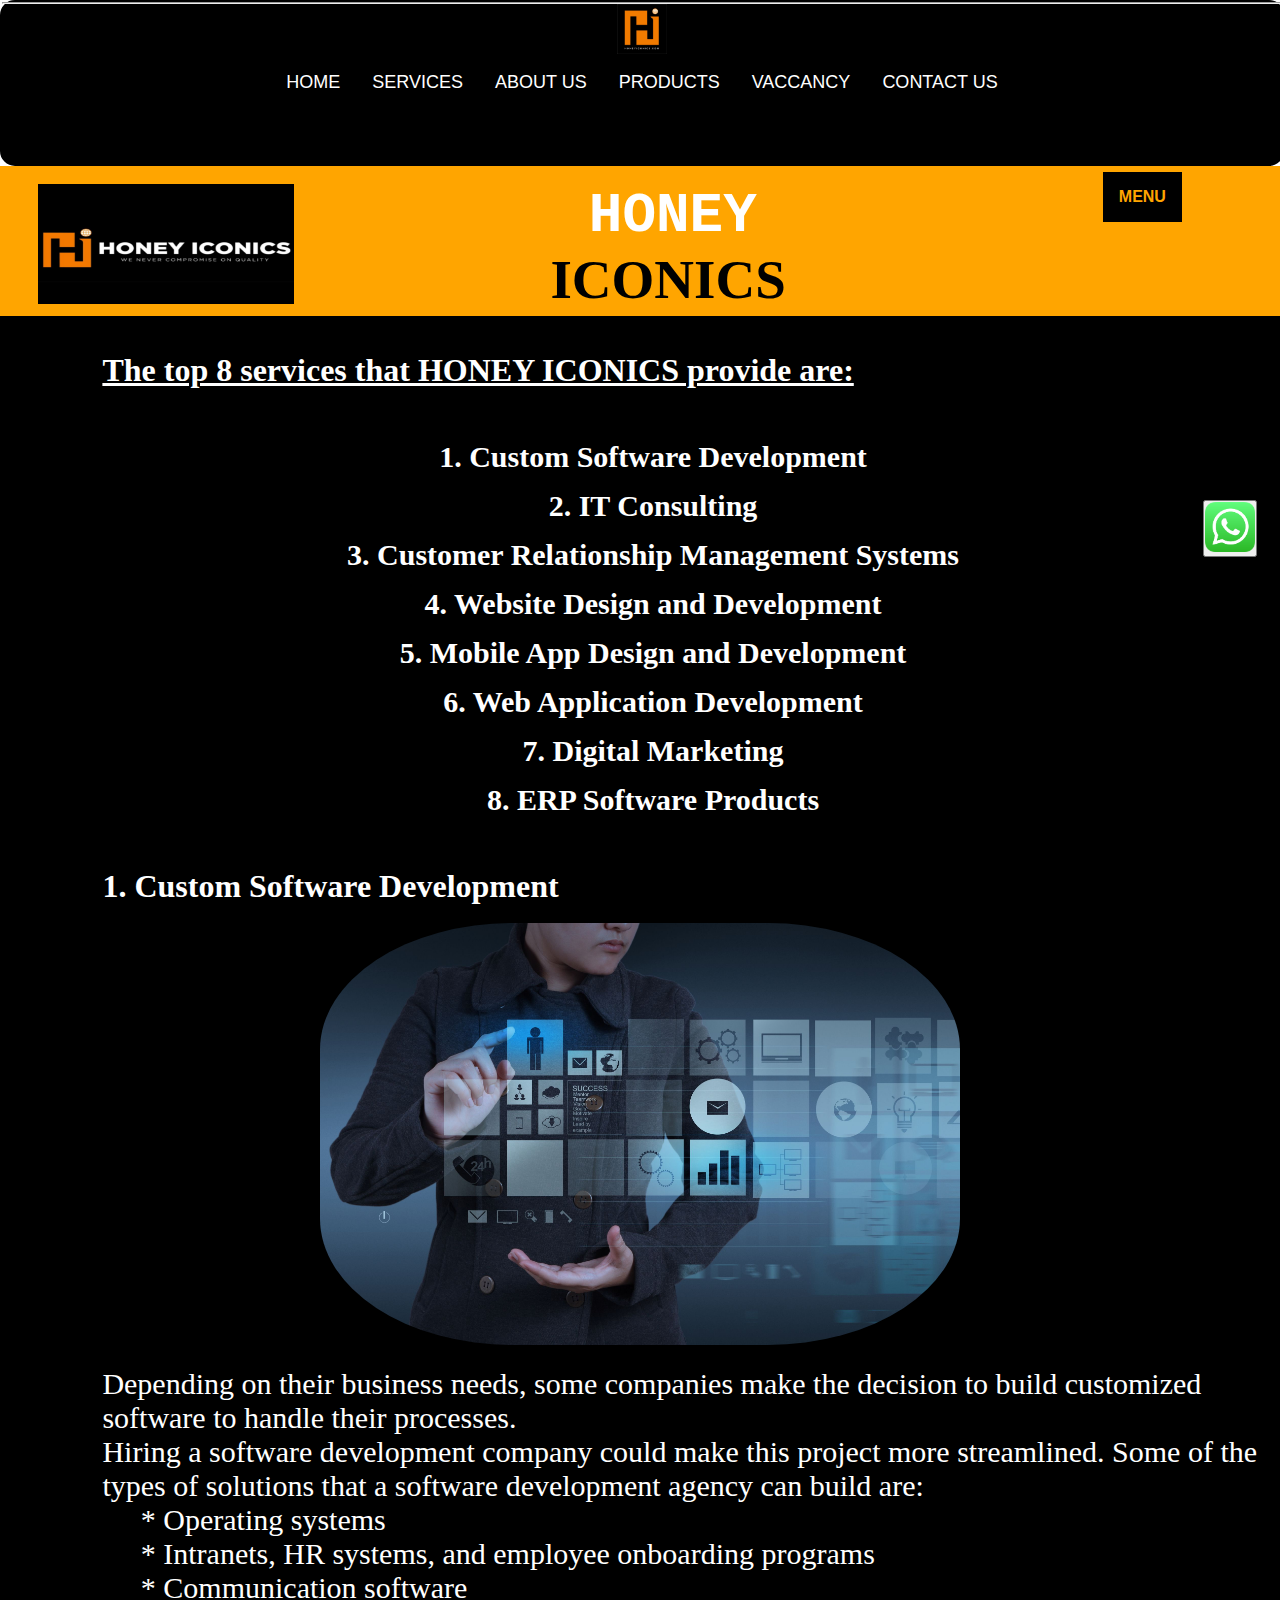
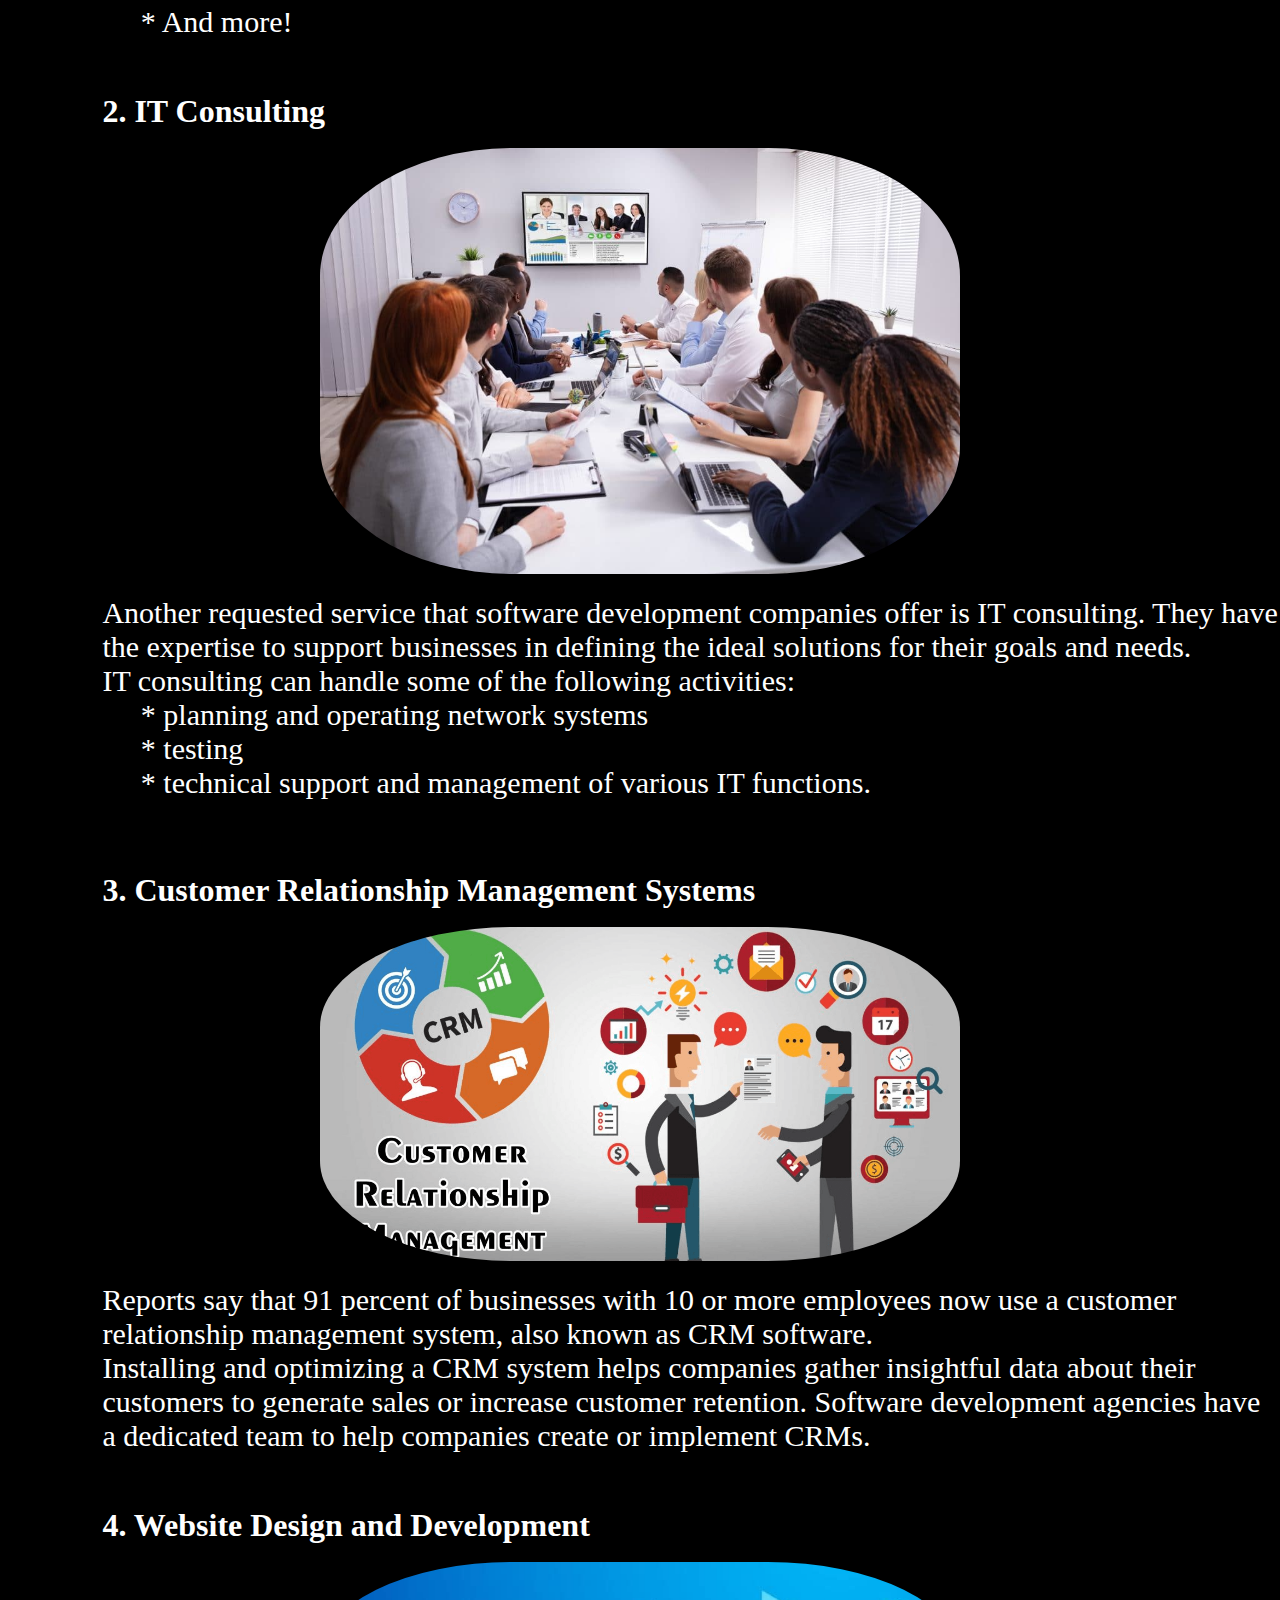
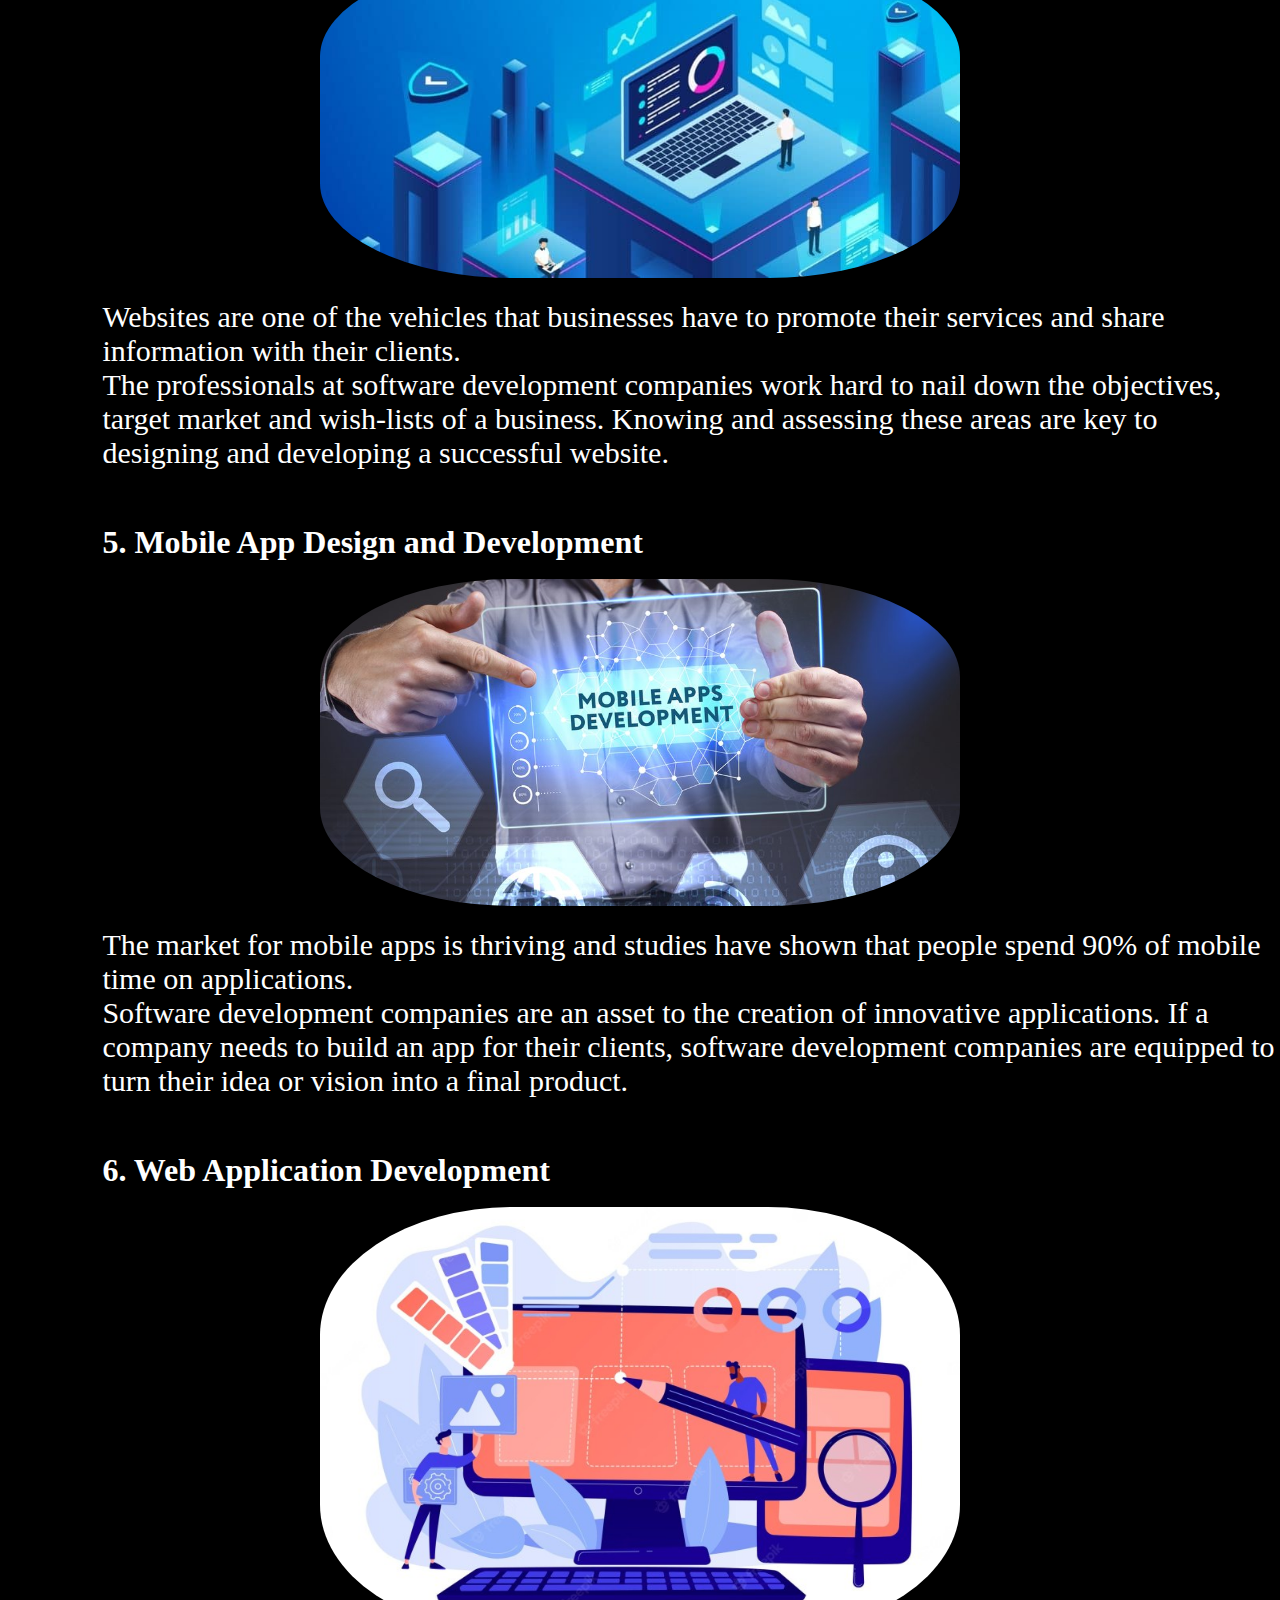
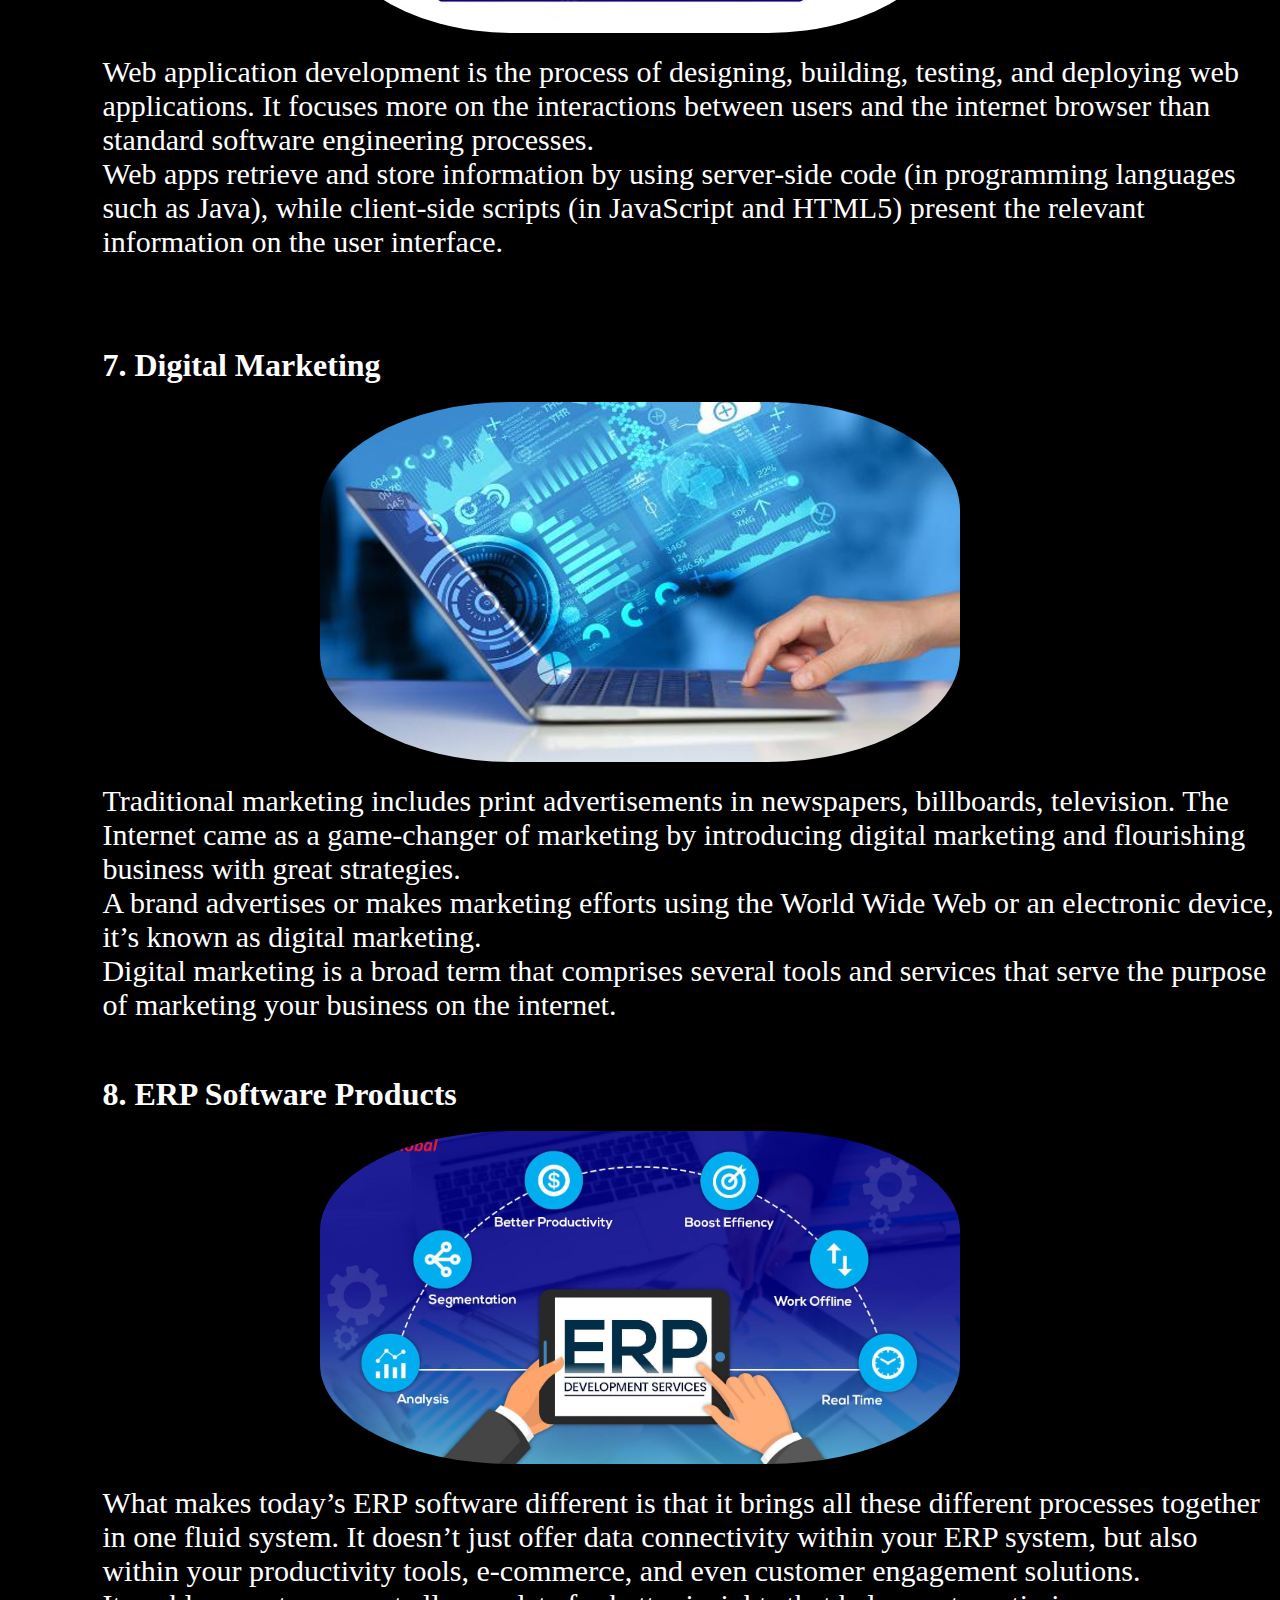
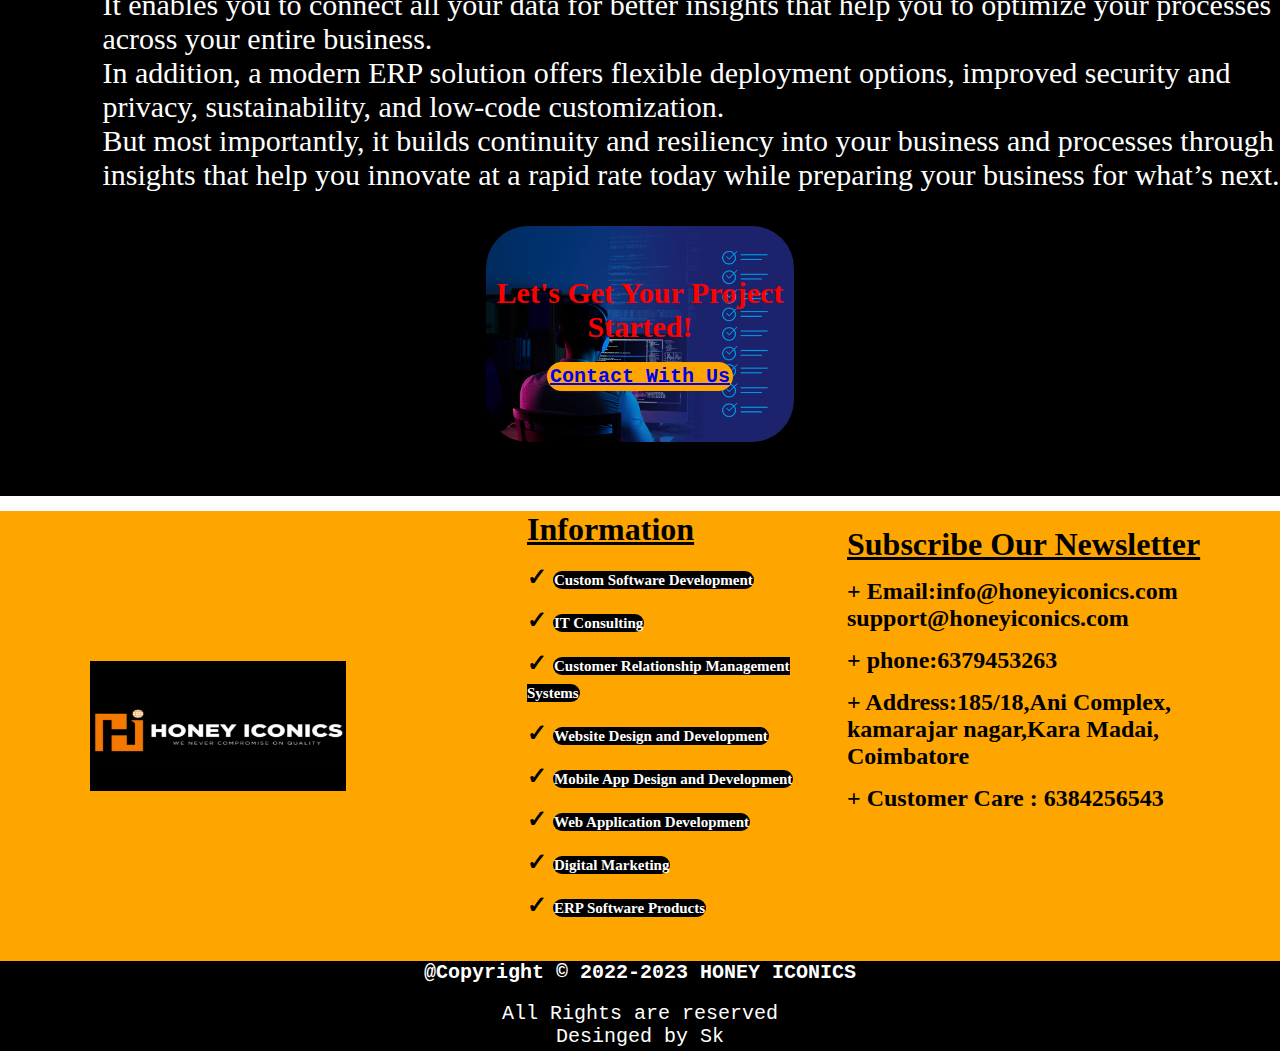
<file: key service.html>
<!DOCTYPE html>
<html>
<head>
	<meta charset="utf-8">
	<meta name="viewport" content="width=device-width, initial-scale=1">
	<title>Key service</title>
	<link rel="stylesheet" href="first.css">
</head>
<style>
.dropbtn {
  background-color: black;
  color: orange;
  padding: 16px;
  font-size: 16px;
  border: none;
  cursor: pointer;
}

.dropbtn:hover, .dropbtn:focus {
  background-color: white;
}

.dropdown {
  position: relative;
  display: inline-block;
  margin-left: 86%;
  margin-top: 5%;
  margin-right: 3%;
}

.dropdown-content {
  display: none;
  position: absolute;
  background-color: orange;
  min-width: 160px;
  overflow: auto;
  box-shadow: 2px 8px 16px 15px rgba(5,5,5,5.2);
  z-index: 1;
}

.dropdown-content a {
  color: black;
  padding: 12px 16px;
  text-decoration: none;
  display: block;
}

.dropdown a:hover {background-color: #ddd;}

.show {display: block;}
#myBtn {
  display: none;
  position: fixed;
  bottom: 20px;
  right: 30px;
  z-index: 99;
  font-size: 18px;
  border: none;
  outline: none;
  background-color: red;
  color: white;
  cursor: pointer;
  padding: 15px;
  border-radius: 4px;
}

#myBtn:hover {
  background-color: #555;
}
#h1,#h2,#h3,#h4,#h5,#h6,#h7,#h8{
	color: white;
	margin-left: 8%;
}
#p{
	color: white;
	margin-left: 8%;
	font-size: 30px;
}
#body0{
	background-color: black;
	height: 6580px;
	width: 100%;
}
#footer0{
    height: 450px;
    width: 100%;
    background-color: orange;

}
#footer0 img{
    height:130px;
    width:20%;
    margin-left: 7%;
    float: left;
    margin-top: 150px;
} 
</style>
<body>
	

	<div id="scroolup">
	<button onclick="topFunction()" id="myBtn" title="Go to top"><b>^</b></button>
          <script>
             let mybutton = document.getElementById("myBtn");
             window.onscroll = function() {scrollFunction()};
             function scrollFunction() {
             if (document.body.scrollTop > 20 || document.documentElement.scrollTop > 20) {
                 mybutton.style.display = "block";
                 } else {
                 mybutton.style.display = "none";
                  }
                 }
                function topFunction() {
                document.body.scrollTop = 0;
                document.documentElement.scrollTop = 0;
                }
          </script>
    </div>
	
	<div id="navbar" style="width: 100%; top: 0px; z-index:auto;">
	 <hr>
		<img src="New folder/logo.jpg">
		<ul id="navcontent">
			<li><a href="first.html"><font size="+1">HOME</font></a></li>

            <li><a href="first.html"><font size="+1">SERVICES</font></a></li>

			<li><a href="first.html"><font size="+1">ABOUT US</font></a></li>

			<li><a href="first.html"><font size="+1">PRODUCTS</font></a></li>

            <li><a href="first.html"><font size="+1">VACCANCY</font></a></li>

			<li><a href="first.html"><font size="+1">CONTACT US</font></a></li>

		</ul>

		<div class="dropdown">
  <button onclick="myFunction()" class="dropbtn"><b>MENU</b></button>
  <div id="myDropdown" class="dropdown-content">
    <a href="first.html">Home</a>
    <a href="first.html">Services</a>
    <a href="first.html">About</a>
    <a href="first.html">Products</a>
    <a href="first.html">Vaccancy</a>
    <a href="first.html">Contact</a>
  </div>
</div>

<script>
function myFunction() {
  document.getElementById("myDropdown").classList.toggle("show");
}
window.onclick = function(event) {
  if (!event.target.matches('.dropbtn')) {
    var dropdowns = document.getElementsByClassName("dropdown-content");
    var i;
    for (i = 0; i < dropdowns.length; i++) {
      var openDropdown = dropdowns[i];
      if (openDropdown.classList.contains('show')) {
        openDropdown.classList.remove('show');
      }
    }
  }
}
</script>




	</div>
	</nav>
	<header id="head"><br>
		<img src="New folder/logo1.jpg">
		<h1 id="top">HONEY</h1>
		<h1 id="top1">ICONICS</h1>
	</header>

     <div id="body0"><br><br>
     	<h1 id="h1"><u>The top 8 services that HONEY ICONICS provide are:</u></h1><br><br>
     	<center>
            <div style="float: right;margin-left: 94%;margin-top: 60px;position: fixed;">
<button id=""><a href="whatsapp://send?&phone=+916379453263"><img src="New folder/whats.png" style="width: 50px;"></a></button>
        </div>
     		<ul>
			
			<li><h2>&check; <a href="#h1" style="font-size: 30px;">1. Custom Software Development </a></h2></li>
			<li><h2>&check;  <a href="#h2"style="font-size: 30px;">2. IT Consulting</a></h2></li>
			<li><h2>&check;  <a href="#h3"style="font-size: 30px;">3. Customer Relationship Management Systems</a></h2></li>
			<li><h2>&check;  <a href="#h4"style="font-size: 30px;">4. Website Design and Development</a></h2></li>
			<li><h2>&check;  <a href="#h5"style="font-size: 30px;">5. Mobile App Design and Development</a></h2></li>

			<li><h2>&check; <a href="#h6" style="font-size: 30px;">6. Web Application Development </a></h2></li>
			<li><h2>&check;  <a href="#h7"style="font-size: 30px;">7. Digital Marketing</a></h2></li>
			<li><h2>&check;  <a href="#h8"style="font-size: 30px;">8. ERP Software Products</a></h2></li>
			
		</ul>
     	</center><br><br>


     	<h1 id="h1">1. Custom Software Development </h1><br>
     	<center><img src="New folder/r3.jpg"style="border-radius: 30%;width: 50%;"id="img1"></center><br>
     	<p id="p">
     		Depending on their business needs, some companies make the decision to build customized software to handle their processes.<br> 
            Hiring a software development company could make this project more streamlined. Some of the types of solutions that a software development agency can build are: <br>    
                <div style="margin-left: 11%;" id="p">* Operating systems<br> 
                * Intranets, HR systems, and employee onboarding programs<br> 
                * Communication software <br>
                * And more!<br></div>
     	</p><br><br><br>
     	<h1 id="h2">2. IT Consulting</h1><br>
        <center><img src="New folder/te.jpg"style="border-radius: 30%;width: 50%;"id="img1"></center><br>
     	<p id="p">
             Another requested service that software development companies offer is IT consulting. They have the expertise to support businesses in defining the ideal solutions for their goals and needs.<br> 
             IT consulting can handle some of the following activities: <br>
             <div style="margin-left: 11%;" id="p">* planning and operating network systems<br>* testing<br>* technical support and management of various IT functions.</div><br> 
        </p><br><br><br>
        <h1 id="h3">3. Customer Relationship Management Systems</h1><br>
        <center><img src="New folder/crm.png"style="border-radius: 30%;width: 50%;"id="img1"></center><br>
     	<p id="p">
     		Reports say that 91 percent of businesses with 10 or more employees now use a customer relationship management system, also known as CRM software.<br> 
            Installing and optimizing a CRM system helps companies gather insightful data about their customers to generate sales or increase customer retention. Software development agencies have a dedicated team to help companies create or implement CRMs. <br>
        </p><br><br><br>
        <h1 id="h4">4. Website Design and Development</h1><br>
        <center><img src="New folder/r4.jpg"style="border-radius: 30%;width: 50%;"id="img1"></center><br>
     	<p id="p">
     		Websites are one of the vehicles that businesses have to promote their services and share information with their clients. <br>
            The professionals at software development companies work hard to nail down the objectives, target market and wish-lists of a business. Knowing and assessing these areas are key to designing and developing a successful website.<br>
        </p><br><br><br>
        <h1 id="h5">5. Mobile App Design and Development</h1><br>
        <center><img src="New folder/fo2.jpg"style="border-radius: 30%;width: 50%;"id="img1"></center><br>
     	<p id="p">
     		The market for mobile apps is thriving and studies have shown that people spend 90% of mobile time on applications.<br> 
             Software development companies are an asset to the creation of innovative applications. If a company needs to build an app for their clients, software development companies are equipped to turn their idea or vision into a final product. <br>
             </p><br><br><br>
             <h1 id="h6">6. Web Application Development </h1><br>
        <center><img src="New folder/si.jpg"style="border-radius: 30%;width: 50%;"id="img1"></center><br>
     	<p id="p">
     		Web application development is the process of designing, building, testing, and deploying web applications. It focuses more on the interactions between users and the internet browser than standard software engineering processes.<br>
     		Web apps retrieve and store information by using server-side code (in programming languages such as Java), while client-side scripts (in JavaScript and HTML5) present the relevant information on the user interface.<br>
     		 <br>
             </p><br><br><br>
             <h1 id="h7">7. Digital Marketing</h1><br>
        <center><img src="New folder/r2.jpg"style="border-radius: 30%;width: 50%;"id="img1"></center><br>
     	<p id="p">
     		
     		Traditional marketing includes print advertisements in newspapers, billboards, television. The Internet came as a game-changer of marketing by introducing digital marketing and flourishing business with great strategies.<br> A brand advertises or makes marketing efforts using the World Wide Web or an electronic device, it’s known as digital marketing. <br>Digital marketing is a broad term that comprises several tools and services that serve the purpose of marketing your business on the internet. <br>
             </p><br><br><br>
             <h1 id="h8">8. ERP Software Products</h1><br>
        <center><img src="New folder/r6.jpg"style="border-radius: 30%;width: 50%;"id="img1"></center><br>
     	<p id="p">
     		What makes today’s ERP software different is that it brings all these different processes together in one fluid system. It doesn’t just offer data connectivity within your ERP system, but also within your productivity tools, e-commerce, and even customer engagement solutions.<br> It enables you to connect all your data for better insights that help you to optimize your processes across your entire business.<br>
            In addition, a modern ERP solution offers flexible deployment options, improved security and privacy, sustainability, and low-code customization. <br>But most importantly, it builds continuity and resiliency into your business and processes through insights that help you innovate at a rapid rate today while preparing your business for what’s next. <br><br>
             </p>
             <center><div id="content0">
             <center><h1 style="color: red; font-size: 30px;">Let's Get Your Project Started!</h1><br>
             <button id="button"> <a href="tel:+916384256543">Contact With Us</a></button></center>
              </div></center>

     </div>

	<div id="footer0">
		<img src="New folder/logo1.jpg">
	<div id="content8">
		<ul>
			<li><h1><u>Subscribe Our Newsletter </u></h1></li>
			<li><h2>&plus; Email:info@honeyiconics.com<br>support@honeyiconics.com</h2></li>
			<li><h2>&plus; phone:6379453263</h2></li>
			<li><h2>&plus; Address:185/18,Ani Complex,<br>kamarajar nagar,Kara Madai,<br>Coimbatore</h2></li>
			<li><h2>&plus; Customer Care : 6384256543 </h2></li>
		</ul>
	</div>
	<div id="content9">
		<ul>
			<li><h1><u>Information</u></h1></li>
			<li><h2>&check; <a href="#h1" style="font-size: 15px;">Custom Software Development </a></h2></li>
			<li><h2>&check;  <a href="#h2"style="font-size: 15px;"> IT Consulting</a></h2></li>
			<li><h2>&check;  <a href="#h3"style="font-size: 15px;"> Customer Relationship Management Systems</a></h2></li>
			<li><h2>&check;  <a href="#h4"style="font-size: 15px;">Website Design and Development</a></h2></li>
			<li><h2>&check;  <a href="#h5"style="font-size: 15px;">Mobile App Design and Development</a></h2></li>
			<li><h2>&check;  <a href="#h6" style="font-size: 15px;">Web Application Development </a></h2></li>
			<li><h2>&check;  <a href="#h7"style="font-size: 15px;"> Digital Marketing</a></h2></li>
			<li><h2>&check;  <a href="#h8"style="font-size: 15px;"> ERP Software Products</a></h2></li>
		</ul>
	</div>
		
	</div>
	<div id="footer">
		<center><h1 id="foot">@Copyright © 2022-2023 HONEY ICONICS</h1><br>
			<p id="foot">All Rights are reserved</p>
		<p id="foot">Desinged by Sk</p></center>
	</div>
	


</body>
</html>
</file>
<file: first.css>
*{
    margin:0px;
    padding:0px;
}
#head{
    background-color: orange;
    height: 150px;
}
#body{
    background-color:black;
    height:2250px;
    width:100%;
    margin:0px auto;

}
#img1:hover {
  animation: shake 0.5s; 
  animation-iteration-count: infinite; 
}

@keyframes shake {
  0% { transform: translate(0.5px, 0.5px) rotate(0deg); }
  10% { transform: translate(-0.5px, -1px) rotate(-0.5deg); }
  20% { transform: translate(-0.5px, 0px) rotate(0.5deg); }
  30% { transform: translate(1px, 0.5px) rotate(0deg); }
  40% { transform: translate(0.5px, -0.5px) rotate(0.5deg); }
  50% { transform: translate(-0.5px, 1px) rotate(-0.5deg); }
  60% { transform: translate(-0.5px, 0.5px) rotate(0deg); }
  70% { transform: translate(1px, -0.5px) rotate(-0.5deg); }
  80% { transform: translate(-0.5px, -0.5px) rotate(0.5deg); }
  90% { transform: translate(-0.5px, 0.5px) rotate(0deg); }
  100% { transform: translate(0.5px, -0.5px) rotate(-0.5deg); }
}
#head img
{
    height:120px;
    width:20%;
    margin-left: 3%;
    float: left;
}
#top{
    color:white;
    margin-left: 46%;
    font-size:56px;
    font-family: 'sans-serif;', monospace;
}
#top1{
    margin-left: 43%;
    color:black;
    font-size:55px;
    font-family: 'serif;', Bold;
}
#navbar img{
    display:block;
    width: 50px;
    height:50px;
    margin:auto;
    margin-bottom: 3px;
}
#navbar{
    display:flex;
    flex-direction: column;
    background-color: black;
    height: 18vh;
    width: 100%;
    font-family: 'Arial', Bold;
   border: 2px solid black;
   border-radius:15px;
}
#navcontent{
    display: flex;
    justify-content: center;
}
ul li{
    list-style: none;
    margin: 15px;
    border-radius: 20px;
}
ul li a{
    padding: 1px;
    color:white;
    background-color: black;
    text-decoration: none;
    border-radius:10px;
}
ul li a:hover{
    background-color: red;
    border-radius: 10px;
}#container1{
    position: relative;
    display: flex;
    flex-direction: column;
    align-items: center;
    width: 100%;
    height:70vh;
}
#container1::before{
    content:'';
    background: url("New folder/first.jpeg") no-repeat center center/cover;
    width: 100%;
    height:70vh;
    position: absolute;
    top:0px;
    left: 0px;
    font-family: 'Ubuntu Mono', monospace;
    margin-right:45px;
    font-weight: bold;
    z-index: -1;
    opacity: 0.89;
    border: 2px solid black;
    border-bottom-left-radius: 100px;
}

#row1{
color:orange;
font-weight:bold;
font-size:2rem;
text-align:center;
margin-top:35px;
 

}
.btn{
    margin-top:15px;
    border: 3px solid yellow;
    border-radius:15px;
    background-color:yellow;
    font-size:20px;
    font-weight: bold;
    font-family: 'Ubuntu Mono', monospace;
}
.btn:hover{
    cursor: pointer;
    background-color: orange;
}


#container2{
    display: flex;
    justify-content: space-evenly;
}
#row2 img{
    width:24vw;
    height:24vh;
    float: left;
    box-shadow: 2px 7px 16px 19px;
     margin-top:51px;
     margin-bottom: 51px;
     display: flex;
    justify-content: center;
     align-items: flex-end;
     position: relative;
     margin-right: 51px;
     border-radius: 40px;
}
#row2 img::before{
    content: '';
    position: absolute;
    top: 0px;
    left:0px;
    width: 24vw;
    height:24vh;
    z-index: -1;
    border-radius: 22px;
}
#row3{
    margin-left: 50px;
    width: 45%;
}

#row3 img{
    position: relative;
    width: 24vw;
    height:24vh;
    float: right;
    display: flex;
    justify-content: center;
     align-items: flex-end;
     box-shadow: 2px 7px 16px 19px;
     margin-top:51px;
     margin-bottom: 51px;
     margin-left: 38px;
     border-radius: 40px;
}
#row3 img::before{
    content: '';
    position: absolute;
    top:0px;
    left:0px;
    width: 24vw;
    height:24vh;
    z-index: -1;
    border-radius: 22px;
}

#top3{
    text-align:center;
    color:orange;
    font-family: initial;, monospace;
}
#footer{
    height: 90px;
    width: 100%;
    background-color: black;

}
#foot{
    font-size: 20px;
    font-family: monospace;
    color: white;
}
.heading
{
    font-size: 30px;
    text-align: center;
    color: coral;
    margin-top: 10px;
}

#content1
{
    width: 40%;
    height: 150px;
    background-color: black;
    float: right;
    margin-right: 2%;
    margin-bottom: 20px;
    font-size: 25px;
    color: white;
    margin-left: 3%;
    border-radius:20px;
    margin-top: 100px;
}

#body img
{
    height:390px;
    width:50%;   
}

#content2
{
    width: 45%;
    height: 150px;
    background-color: black;
    color: white;
    float: left;
    margin-bottom: 20px;
    font-size: 25px;
    margin-left: 2%;
    margin-right: 2%;
    border-radius:20px;
    margin-top: 100px;
}

#content3
{
    width: 46%;
    height: 150px;
    background-color: black;
    color: white;
    float:right;
    margin-bottom: 20px;
    font-size: 25px;
    margin-right: 2%;
    margin-left: 2%;
    border-radius:20px;
     margin-top: 100px;
}
#content4
{
    width: 45%;
    height: 150px;
    background-color: black;
    color: white;
    float: left;
    margin-bottom: 20px;
    font-size: 25px;
    margin-left: 2%;
    margin-right: 2%;
    border-radius:20px;
     margin-top: 100px;
}
#content5
{
    width: 45%;
    height: 150px;
    background-color: black;
    color: white;
    float:right;
    margin-right: 2%;
    margin-bottom: 20px;
    font-size: 25px;
    margin-left: 2%;
    border-radius:20px;
     margin-top: 100px;
    
}
#button{
    font-size: 20px;
    color: black;
    border: 3px solid orange;
    border-radius:15px;
    background-color:orange;
    font-weight: bold;
    font-family: 'Ubuntu Mono', monospace;
}
#button:hover{
    cursor: pointer;
    background-color: white;
}
#body1{
    background-color:gray;
    height:1130px;
    width:100%;
    margin:0px auto;

}
#top4{
    text-align:left;
    margin-left: 3%;
    animation: running;
    animation-duration: unset;
    color:black;
    font-family: 'Ubuntu Mono', monospace;
}
#para{
    text-align: left;
    margin-left: 3%;
    font-size: 20px;
    margin-right: 3%;
}
#click{
    font-weight: bold;
    font-style: oblique;
    float: left;
    width: 52%;
    font-family:  'Ubuntu Mono', monospace;
}
#ig{
    float: left;
    margin-left:20%;
} 
#ig1{
    float: left;
    margin-left:20%;
} 

#body3{
    background-color:wheat;
    height:580px;
    width:100%;
    margin:0px auto;

} 
#content6
{
    width: 46%;
    height: 390px;
    background-color: wheat;
    float:left;
    margin-bottom: 20px;
    font-size: 20px;
    margin-right: 2%;
    margin-left: 2%;
    border-radius:20px;
} 
#h3{
    margin-left: 10%;
}
#but{
    font-size: 20px;
    color: black;
    border: 3px solid orange;
    border-radius:15px;
    background-color:orange;
    font-weight: bold;
    font-family: 'Ubuntu Mono', monospace;
    margin-left: 30%;
}
#but:hover{
    cursor: pointer;
    background-color: white;
}
#content7
{
    width: 45%;
    height: 390px;
    background-color: wheat;
    float: right;
    margin-bottom: 20px;
    font-size: 20px;
    margin-left: 2%;
    margin-right: 2%;
    border-radius:20px;
}  
#slide{
    display: flex;
    justify-content: center;
} 
ul li{
    list-style: none;
    margin: 15px;
    border-radius: 20px;
}
ul li img{
    padding: 1px;
    color:white;
    background-color: black;
    text-decoration: none;
    border-radius:10px;
}
ul li img:hover{
    background-color: red;
    border-radius: 10px; 
}
#footer1{
    height: 320px;
    width: 100%;
    background-color: orange;

}

#footer1 img{
    height:130px;
    width:20%;
    margin-left: 7%;
    float: left;
    margin-top: 90px;
} 
#content8{
    color: black;
    float: right;
    width: 35%;
}
#content9{
    color: black;
    margin-left: 40%;
}
#content10{height:350px;width:100%;margin-top: 10px;} 
#body2{
    background-color:orange;
    height:1350px;
    width:100%;
    margin:0px auto;

} 
#content11
{
   background-color: orange;
    color: white;
    float: left;
    margin-bottom: 20px;
    font-size: 20px;
    margin-left: 4%;
    margin-right: 2%;
    border-radius:20px;
    margin-top: 30px;
}
#content12
{
    
   color: white;
   background-color: orange;
    float: right;
    margin-top: 30px;
     margin-left: 2%;
    margin-right: 5%;
     font-size: 20px;

}
#content13
{
    
    background-color: orange;
    color: white;
    margin-bottom: 20px;
    font-size: 20px;
    margin-left: 40%;
    margin-right: 40%;
    border-radius:20px;
    margin-top: 33px;
     
}
#content14
{
    
    background-color: orange;
    color: white;
    float: left;
    margin-bottom: 20px;
     font-size: 20px;
    margin-left: 4%;
    margin-right: 2%;
    border-radius:20px;
    margin-top: 30px;
    
}
#content15
{
    
   color: white;
   background-color: orange;
    float: right;
    margin-top: 30px;
     margin-left: 2%;
    margin-right: 5%;
     font-size: 20px;
      
}
#content16
{
    
    background-color: orange;
    color: white;
    margin-bottom: 20px;
     font-size: 20px;
    margin-left: 40%;
    margin-right: 40%;
    border-radius:20px;
    margin-top: 50px;
     
}
#content17
{
    
    background-color: orange;
    color: white;
    margin-bottom: 20px;
    font-size: 20px;
    margin-left: 25%;
    margin-right: 2%;
    border-radius:20px;
    margin-top: 30px;
    float: left;
    
}
#content18{
    margin-left: 50%;
    margin-right: 2%;
    margin-top: 50px;
     font-size: 20px;
     color: white;
     background-color: orange;
     
}
#content19
{
    
  float: right;
  margin-left: 10%;
  margin-right: 10%;
   font-size: 20px;
     color: white;
     background-color: orange;
     margin-top: 60px;
    
    
}
#content20{
   float: left;
    font-size: 20px;
     color: white;
     background-color: orange;
     margin-left: 10%;
     margin-top: 30px;
   
   
}
#content21{
    height: 30px;
    width: 30%;
    background-color: orange;
    color: white;
    font-size: 13px;
}
#content21{
    width:24vw;
    height:24vh;
    box-shadow: 2px 7px 16px 19px;
     margin-top:1px;
     margin-bottom: 20px;
     display: flex;
    justify-content: safe center;
     align-items: center;
     position: relative;
     float: left;
     margin-left: 38%;
     margin-right: 30%;
     border-radius: 42px;
    background: url('New folder/logo.jpg') no-repeat center center/cover;
}
    
}
#content21::before{
    content: '';
    background-color: orange;
    position: absolute;
    top: 0px;
    left:0px;
    width: 24vw;
    height:24vh;
    z-index: -1;
    border-radius: 22px;
}
#content22{
    width:24vw;
    height:24vh;
    box-shadow: 2px 7px 16px 19px;
     margin-top:1px;
     margin-bottom: 20px;
     display: flex;
    justify-content: safe center;
     align-items: center;
     position: relative;
     margin-right: 51px;
     border-radius: 42px;
     float: right;
     color: darkblue;
     background: url('New folder/te1.jpg') no-repeat center center/cover;
}
#content22::before{
    content: '';
    background: url('New folder/te1.jpg') no-repeat center center/cover;
    position: absolute;
    top: 0px;
    left:0px;
    width: 24vw;
    height:24vh;
    z-index: -1;
    border-radius: 22px;
}

#button1{
    font-size: 20px;
    color: white;
    border: 3px solid white;
    border-radius:15px;
    background-color:orange;
    font-weight: bold;
    font-family: 'Ubuntu Mono', monospace;
}
#button1:hover{
    cursor: pointer;
    background-color: black;
}

}
#body4{
    background-color:whitesmoke;
    height:600px;
    width:100%;
    margin:0px auto;

} 
#contact{
    float: right;
    width: 45%;
    margin-left: 2%;
    margin-right: 2%;
    font-size: 20px;
    font-family: 'Ubuntu Mono', monospace;
}
#map img{
    height: 400px;
    width: 40%;
    float: left;
    margin-left: 4%;
    margin-top: 7%;
}
#content10 img{
     height: 350px;
     border-radius: 20px;

}
.w3-animate-left{
    position:relative;
    animation:animateleft 0.3s
}
@keyframes animateleft{
    from{left:-150px;opacity:0} 
    to{left:0;opacity:1}
}
.w3-animate-right{
    position:relative;
    animation:animateright 0.3s
}
@keyframes animateright{
    from{right:-150px;opacity:0} 
    to{right:0;opacity:1}
}
.dropbtn1 {
  background-color: black;
  color: orange;
  padding: 16px;
  font-size: 16px;
  border-radius: 10px;
  cursor: pointer;
}

.dropbtn1:hover, .dropbtn1:focus {
  background-color: white;
}

.dropdown1 {
  position: relative;
  display: inline-block;
  
}

.dropdown-content1 {
  display: none;
  position: absolute;
  background-color: orange;
  min-width: 160px;
  overflow: auto;
  box-shadow: 2px 8px 16px 15px rgba(5,5,5,5.2);
  z-index: 1;
  border-radius: 10px;
}

.dropdown-content1 a {
  color: black;
  padding: 12px 16px;
  text-decoration: none;
  display: block;
  border-radius: 10px;
}

.dropdown1 a:hover {background-color: #ddd;}

.show1 {display: block;}
#content0{
    background-color: orange;
    color: white;
    height: 200px;
    width: 30%;

}
#content0{
    width:24vw;
    height:24vh;
    box-shadow: 2px 7px 16px 19px;
     display: flex;
    justify-content: safe center;
     align-items: center;
     position: relative;
     border-radius: 42px;
     color: black;
     background: url('New folder/te2.jpg') no-repeat center center/cover;
}
#content0::before{
    content: '';
    background: url('New folder/te2.jpg') no-repeat center center/cover;
    position: absolute;
    top: 0px;
    left:0px;
    width: 24vw;
    height:24vh;
    z-index: -1;
    border-radius: 22px;
}
</file>
